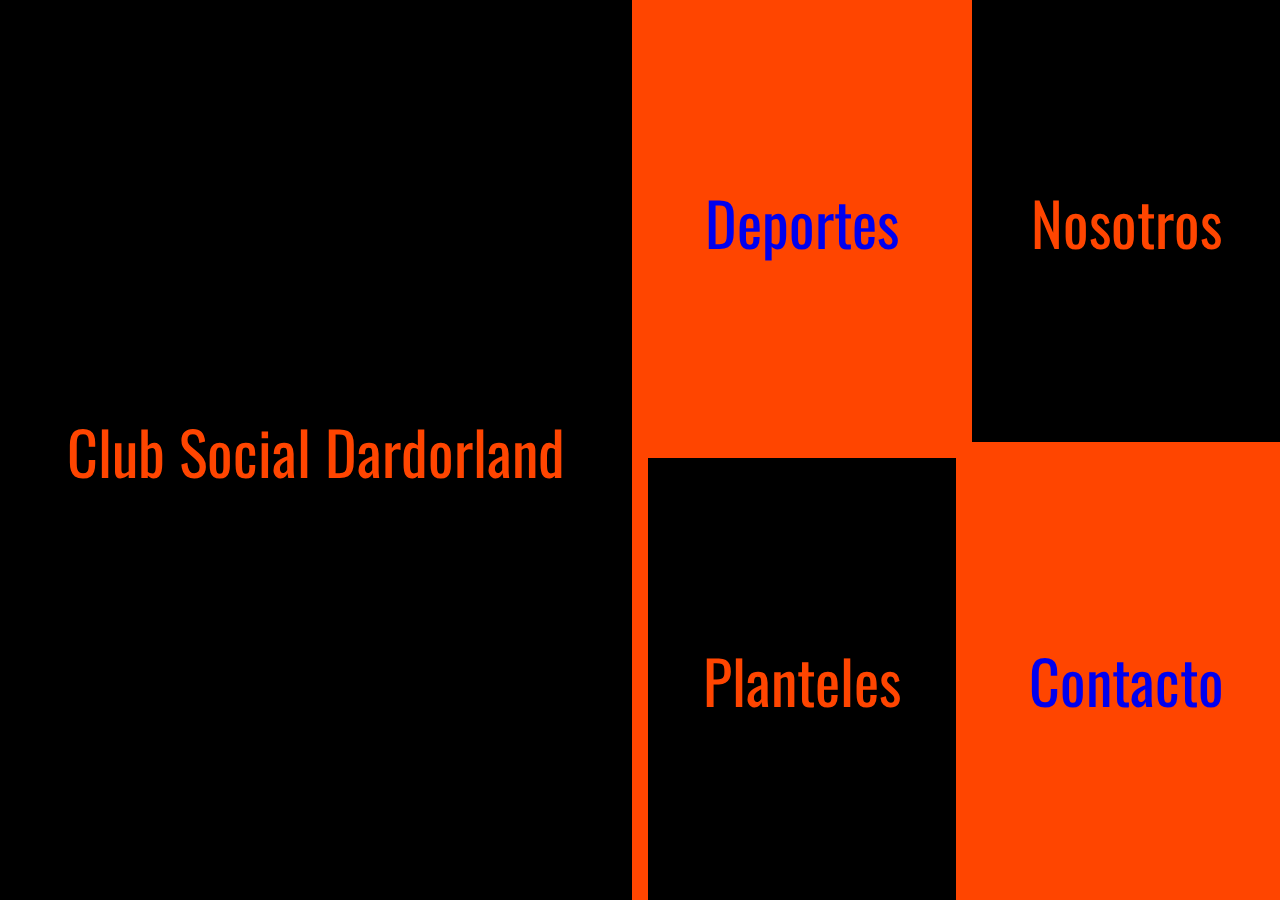
<file: index.html>
<!DOCTYPE html>
<html lang="en">
    <head>
        <meta charset="UTF-8">
        <meta http-equiv="X-UA-Compatible" content="IE=edge">
        <meta name="viewport" content="width=device-width, initial-scale=1.0">
        <title>Club Social Dardorland - Inicio</title>
        <meta name="description" content="Bienvenidos a la página del equipo más laureado del Barrio Palermo">
        <meta name="keywords" content="Futbol, Uruguay, Montevideo, Basquetball, Amateur, Palermo, Dardorland">
        <link rel="stylesheet" href="./pages/styles/estilo.css">
        <link href="https://fonts.googleapis.com/css2?family=Alkatra&family=Edu+NSW+ACT+Foundation&family=Montserrat+Alternates:wght@200&family=Oswald:wght@700&display=swap" rel="stylesheet">
        <link rel="shortcut icon" href="/assets/img/Favicon.jpg" type="image/x-icon"> 
    </head>
<body>
<main>
    <div class="inicio">
    <a href="./index.html" class="logo slit-in-vertical">Club Social Dardorland</a>
    <a href="./pages/deportes.html" class="deportes slit-in-vertical">Deportes</a>
    <a href="./pages/nosotros.html" class="nosotros slit-in-vertical">Nosotros</a>
    <a href="./pages/planteles.html" class="planteles slit-in-vertical">Planteles</a>
    <a href="./pages/contacto.html" class="contacto slit-in-vertical">Contacto</a>
    </div>
</main>
</body>

<style>
    .slit-in-vertical{animation:slit-in-vertical .76s ease-out both}
    /* ----------------------------------------------
     * Generated by Animista on 2023-8-30 20:6:49
     * Licensed under FreeBSD License.
     * See http://animista.net/license for more info. 
     * w: http://animista.net, t: @cssanimista
     * ---------------------------------------------- */
    
     @keyframes slit-in-vertical{0%{transform:translateZ(-800px) rotateY(90deg);opacity:0}54%{transform:translateZ(-160px) rotateY(87deg);opacity:1}100%{transform:translateZ(0) rotateY(0)}}
</style>
</html>
</file>
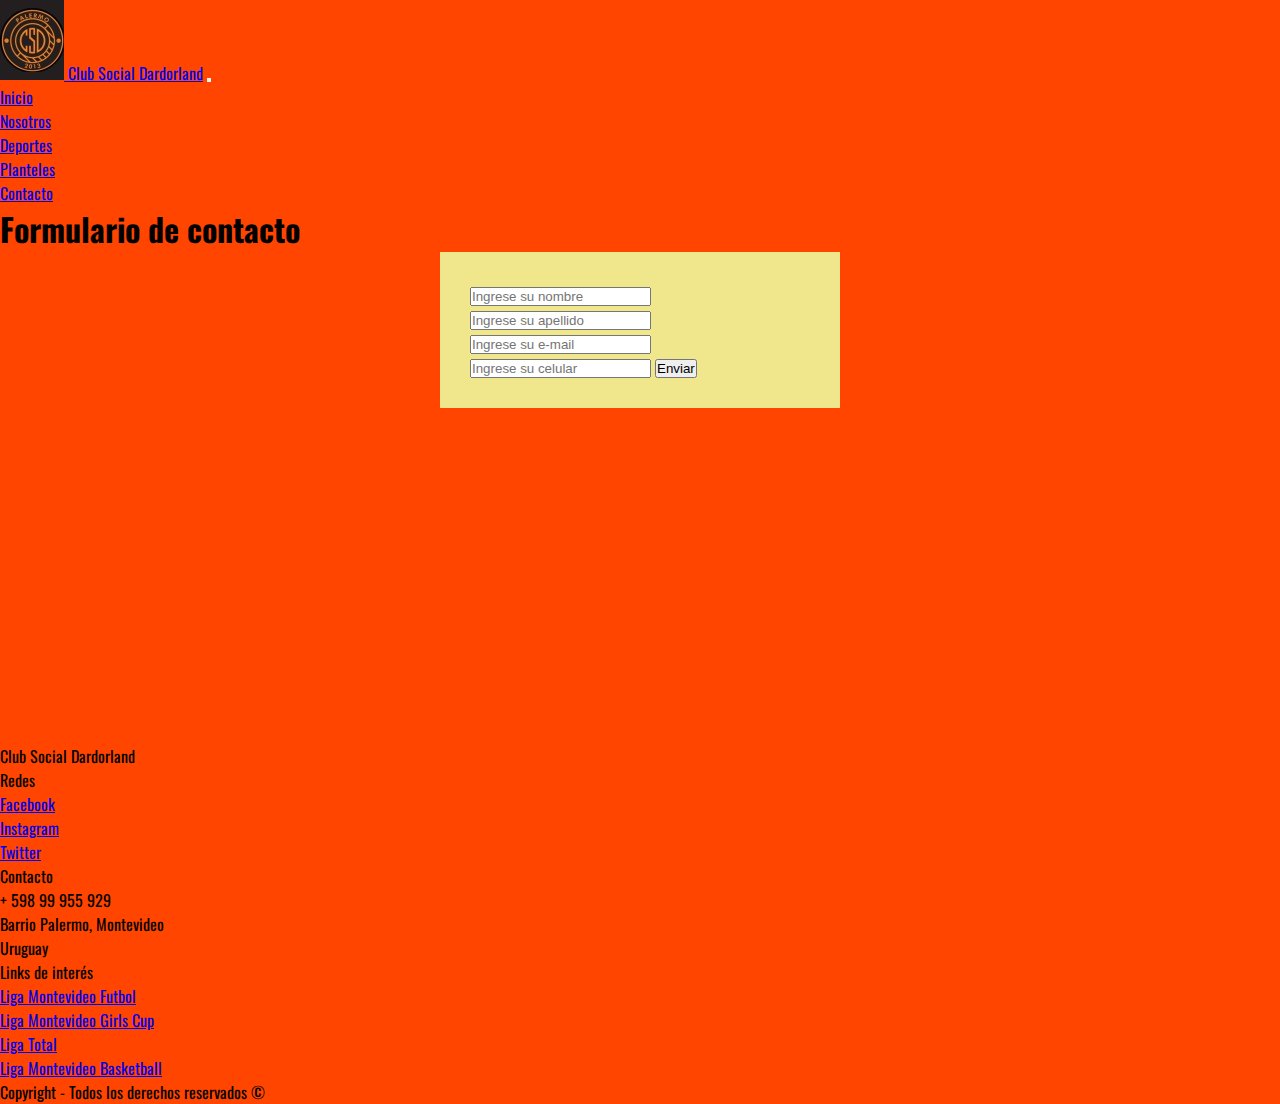
<file: pages/contacto.html>
<!DOCTYPE html>
<html lang="en">

<head>
    <meta charset="UTF-8">
    <meta http-equiv="X-UA-Compatible" content="IE=edge">
    <meta name="viewport" content="width=device-width, initial-scale=1.0">
    <title>Club Social Dardorland- Contacto</title>
    <meta name="description" content="Conocé un poco de nosotros, unite al Dardorland">
    <meta name="keywords" content="Futbol, Uruguay, Montevideo, Basquetball, Amateur, Palermo, Dardorland">
    <link href="https://cdn.jsdelivr.net/npm/bootstrap@5.3.1/dist/css/bootstrap.min.css" rel="stylesheet" integrity="sha384-4bw+/aepP/YC94hEpVNVgiZdgIC5+VKNBQNGCHeKRQN+PtmoHDEXuppvnDJzQIu9" crossorigin="anonymous">       
    <link rel="stylesheet" href="./styles/estilo.css">
    <link href="https://fonts.googleapis.com/css2?family=Alkatra&family=Edu+NSW+ACT+Foundation&family=Montserrat+Alternates:wght@200&family=Oswald:wght@700&display=swap" rel="stylesheet">
    <link href="https://unpkg.com/aos@2.3.1/dist/aos.css" rel="stylesheet">
    <link rel="shortcut icon" href="/assets/img/Favicon.jpg" type="image/x-icon">
</head>


<body>
<header>
  <nav class="navbar navbar-expand-lg bg-dark border-bottom border-body" data-bs-theme="dark">
    <a class="navbar-brand puff-in-center" href="../index.html">
      <img  src="../assets/img/DardoNav.jpg" alt="Dardorland"> Club Social Dardorland</a>
      <button class="navbar-toggler" type="button" data-bs-toggle="collapse" data-bs-target="#navbarNav" aria-controls="navbarNav" aria-expanded="false" aria-label="Toggle navigation">
        <span class="navbar-toggler-icon"></span>
      </button>
      <div class="collapse navbar-collapse" id="navbarNav">
        <ul class="navbar-nav">
          <li class="nav-item tracking-in-expand ">
            <a class="nav-link"  href="../index.html">Inicio</a>
          </li>
          <li class="nav-item tracking-in-expand">
            <a class="nav-link" href="./nosotros.html">Nosotros</a>
          </li>
          <li class="nav-item tracking-in-expand">
            <a class="nav-link" href="./deportes.html">Deportes</a>
          </li>
          <li class="nav-item tracking-in-expand">
            <a class="nav-link" href="./planteles.html">Planteles</a>
          </li>
          <li class="nav-item tracking-in-expand">
            <a class="nav-link active" aria-current="page" href="./contacto.html">Contacto</a>
          </li>
        
        </ul>
      </div>
    </div>
  </nav>
</div>
</header>
<main>
        <h1 class="formulario">Formulario de contacto</h1>
    <main>
    <section class="formularioRegistro">
    <input type="text" name="nombres" id="nombres" placeholder="Ingrese su nombre">
    <input type="text" name="apellidos" id="apellidos" placeholder="Ingrese su apellido">
    <input type="text" name="correo" id="correo" placeholder="Ingrese su e-mail">
    <input type="text" name="telefono de contacto" id="telefono de contacto" placeholder="Ingrese su celular">

    <input type="submit" value="Enviar">
     </section> 

    <br><br><br><br><br><br><br><br><br><br><br><br><br><br>
</main>

<footer>
      <div class="container-fluid">
        <div class="row p-5 bg-dark text-warning">
          <div class="col-xs-3 col-md-3 col-lg-3">
            <p class="h2">Club Social Dardorland</p>
          </div>
          <div class="col-xs-3 col-md-3 col-lg-3">
            <p class="h5 mb-3">Redes</p>
            <div class="mb-3">
            <a class= "text-white text-decoration-none" href="https://m.facebook.com/people/Club-Social-Dardorland-Palermo/100063506116100/"> Facebook </a>
          </div>
          <div class="mb-3">
            <a class= "text-white text-decoration-none" href="https://www.instagram.com/dardorland/?hl=es"> Instagram </a>
          </div>
          <div class="mb-3">
            <a class= "text-white text-decoration-none" href="https://twitter.com/Dardorland"> Twitter </a>
          </div>
        </div>
        

          <div class="col-xs-3 col-md-3 col-lg-3">
            <p class="h5 mb-3">Contacto</p>
            <p class= "text-white text-decoration-none" >+ 598 99 955 929</p>
          <div class="mb-3">
            <p class= "text-white text-decoration-none" > Barrio Palermo, Montevideo </p>
          </div>
          <div class="mb-3">
            <p class= "text-white text-decoration-none" href="#"> Uruguay </a>
          </div>
          </div>

          <div class="col-xs-3 col-md-3 col-lg-3">
            <p class="h5 mb-3">Links de interés</p>
            <div class="mb-3">
            <a class= "text-white text-decoration-none" href="https://www.ligamvd.com/select_liga/"> Liga Montevideo Futbol </a>
          </div>
          <div class="mb-3">
            <a class= "text-white text-decoration-none" href="https://www.instagram.com/montevideo_girls_cup/?hl=es"> Liga Montevideo Girls Cup </a>
          </div>
          <div class="mb-3">
            <a class= "text-white text-decoration-none" href="https://ligatotal.com.uy/"> Liga Total </a>
          </div>
            <div class="mb-3">
              <a class= "text-white text-decoration-none" href="https://www.lbm.com.uy/"> Liga Montevideo Basketball </a>
            </div>
    
          </div>           
    
      </div>
      
      <div class="col-xs-12">
      
        <p class="text-dark text-center"> Copyright - Todos los derechos reservados © </p> 
      </div>
    </footer>


    <script src="https://cdn.jsdelivr.net/npm/bootstrap@5.3.1/dist/js/bootstrap.bundle.min.js" integrity="sha384-HwwvtgBNo3bZJJLYd8oVXjrBZt8cqVSpeBNS5n7C8IVInixGAoxmnlMuBnhbgrkm" crossorigin="anonymous"></script> 
    
    <style>
  .puff-in-center{animation:puff-in-center .7s cubic-bezier(.47,0.000,.745,.715) both}
  .tracking-in-expand{animation:tracking-in-expand .7s cubic-bezier(.215,.61,.355,1.000) both}
    
/* ----------------------------------------------
 * Generated by Animista on 2023-8-30 19:55:11
 * Licensed under FreeBSD License.
 * See http://animista.net/license for more info. 
 * w: http://animista.net, t: @cssanimista
 * ---------------------------------------------- */

 @keyframes puff-in-center{0%{transform:scale(2);filter:blur(4px);opacity:0}100%{transform:scale(1);filter:blur(0);opacity:1}}

 /* ----------------------------------------------
 * Generated by Animista on 2023-8-30 19:56:5
 * Licensed under FreeBSD License.
 * See http://animista.net/license for more info. 
 * w: http://animista.net, t: @cssanimista
 * ---------------------------------------------- */

@keyframes tracking-in-expand{0%{letter-spacing:-.5em;opacity:0}40%{opacity:.6}100%{opacity:1}}
</style>

</body>
</html>
</file>
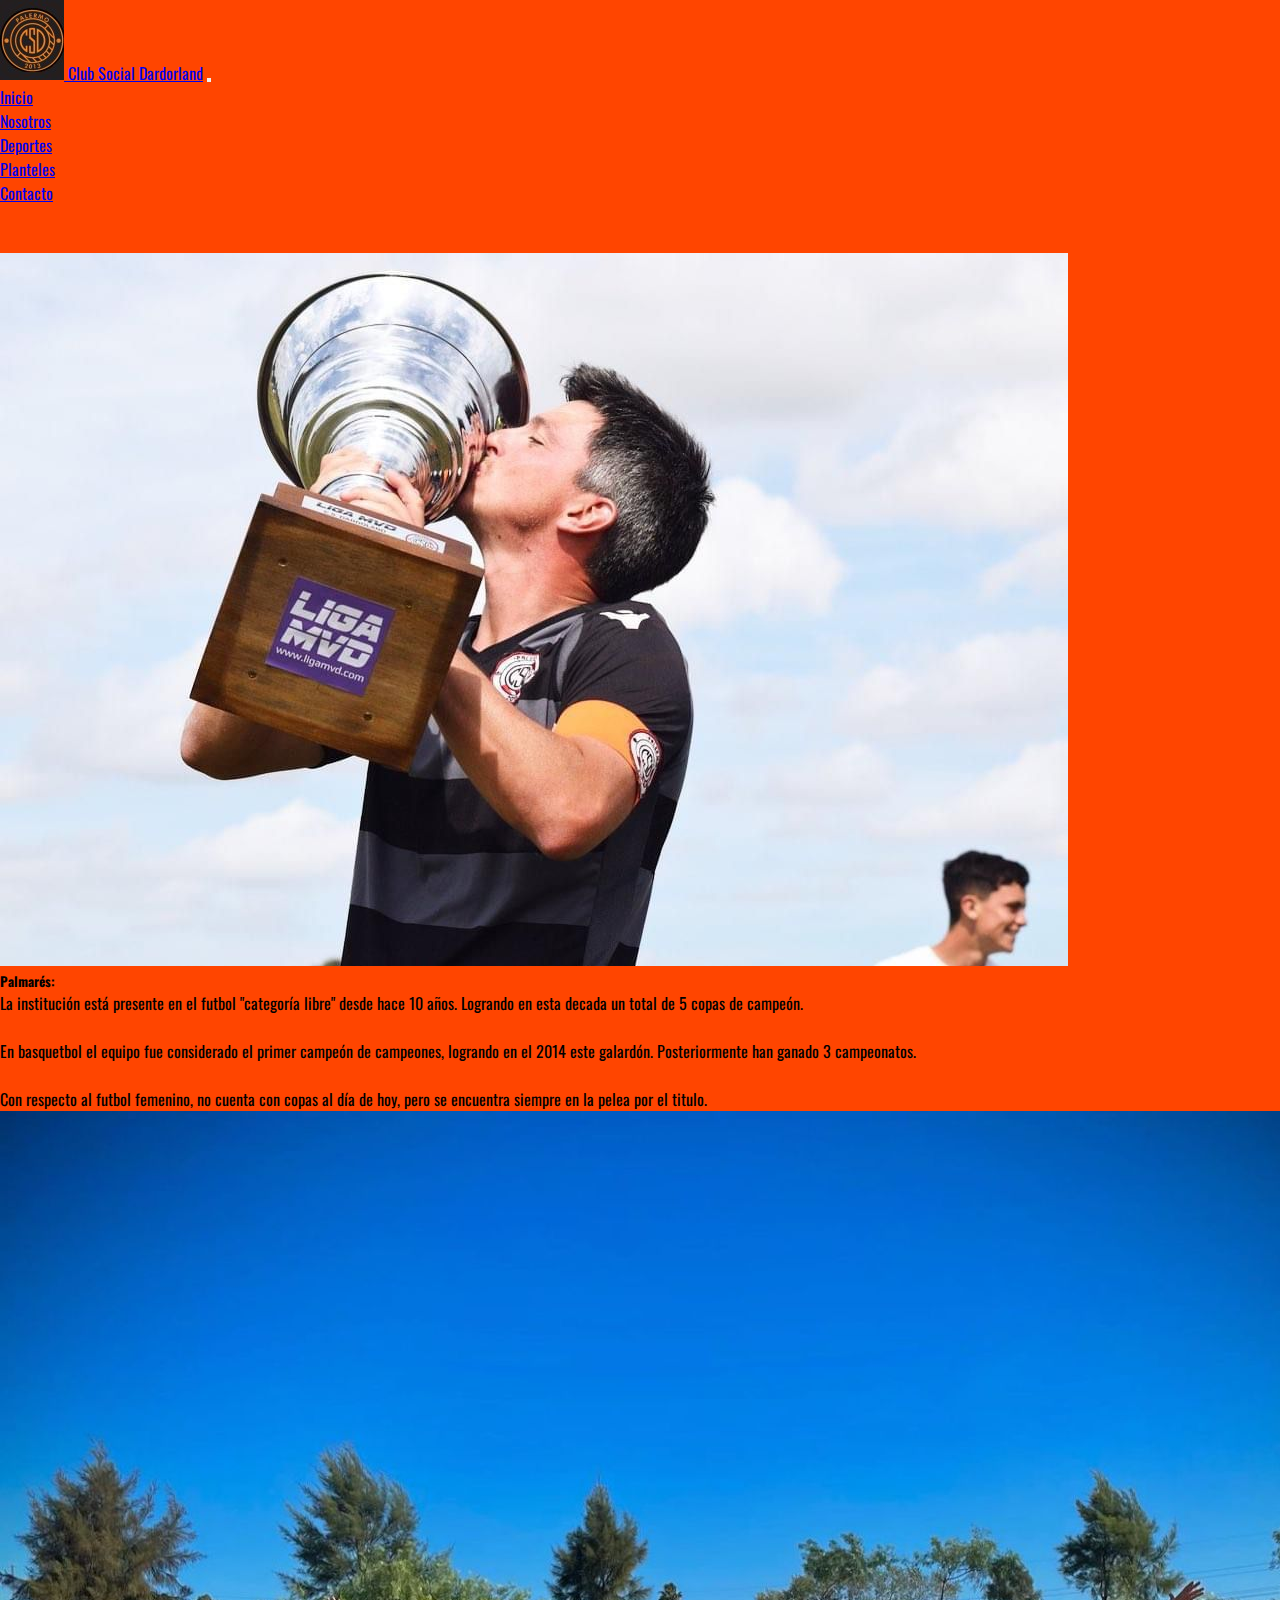
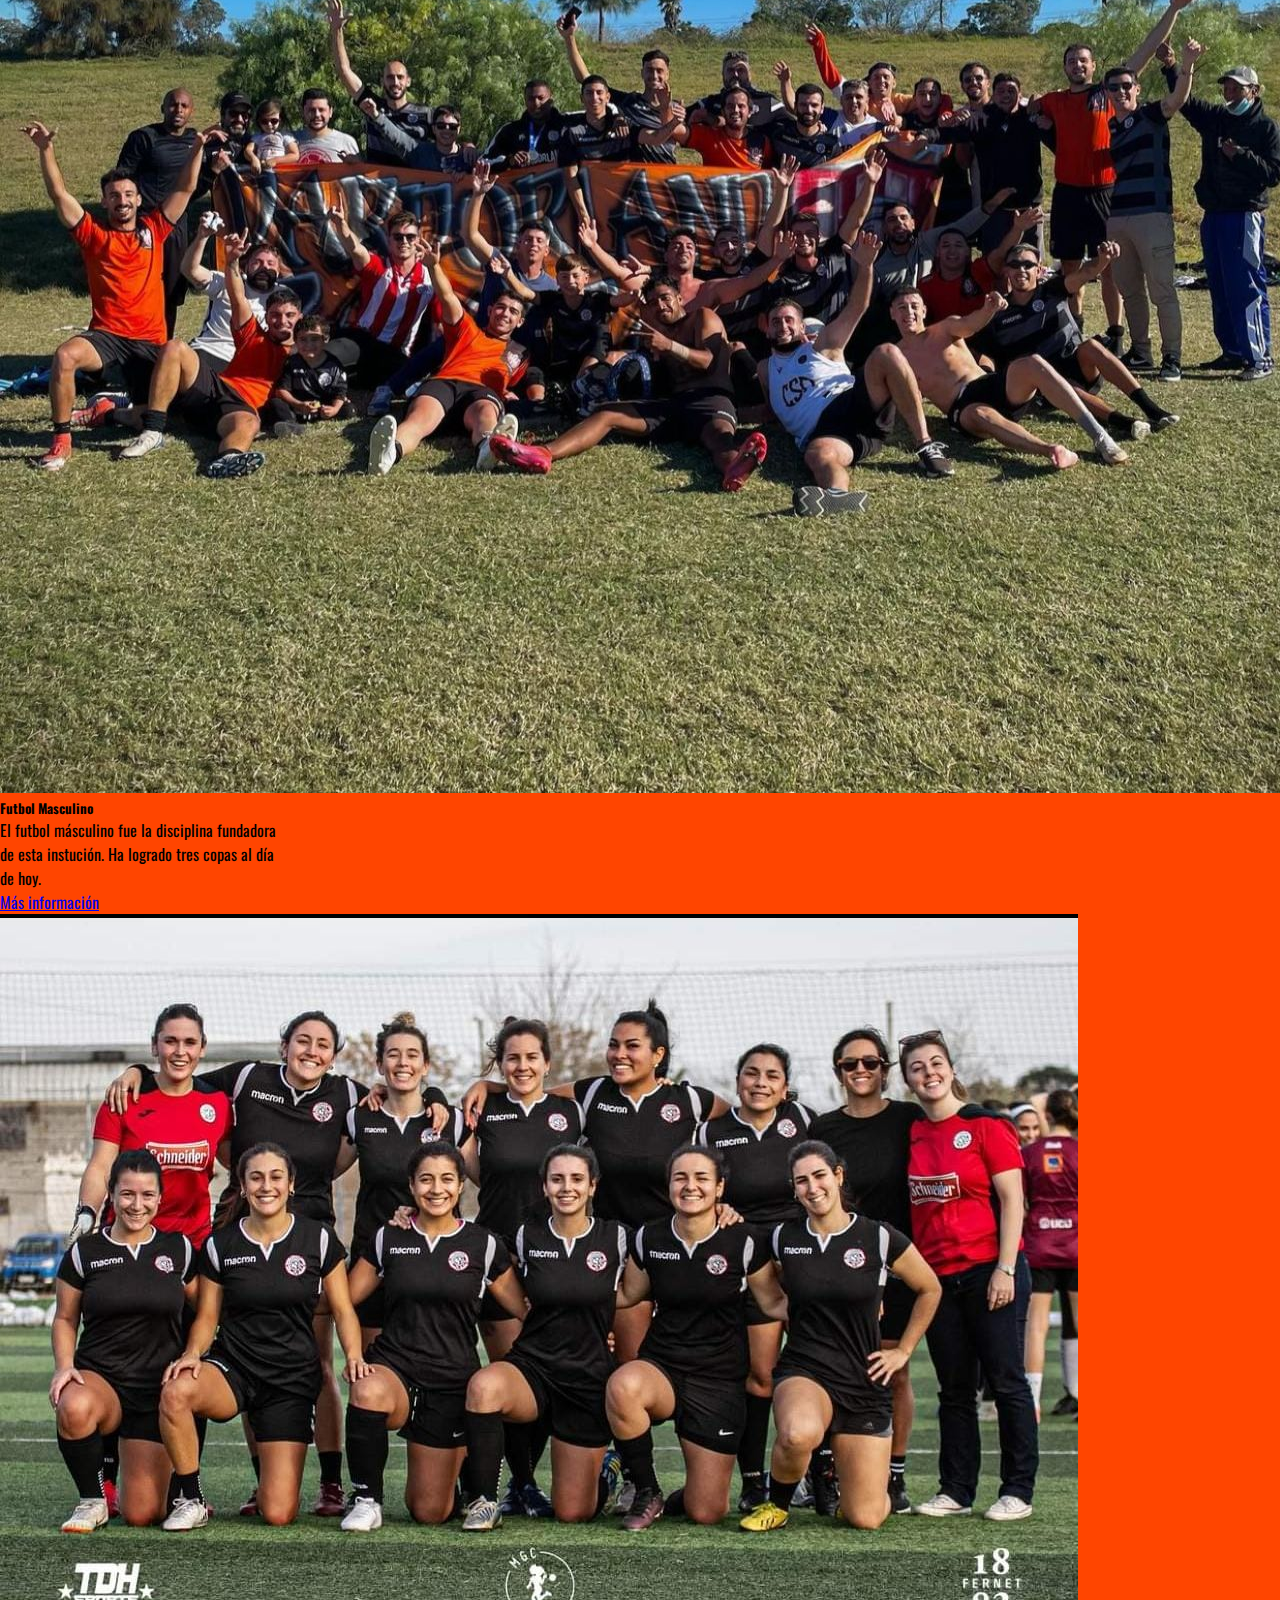
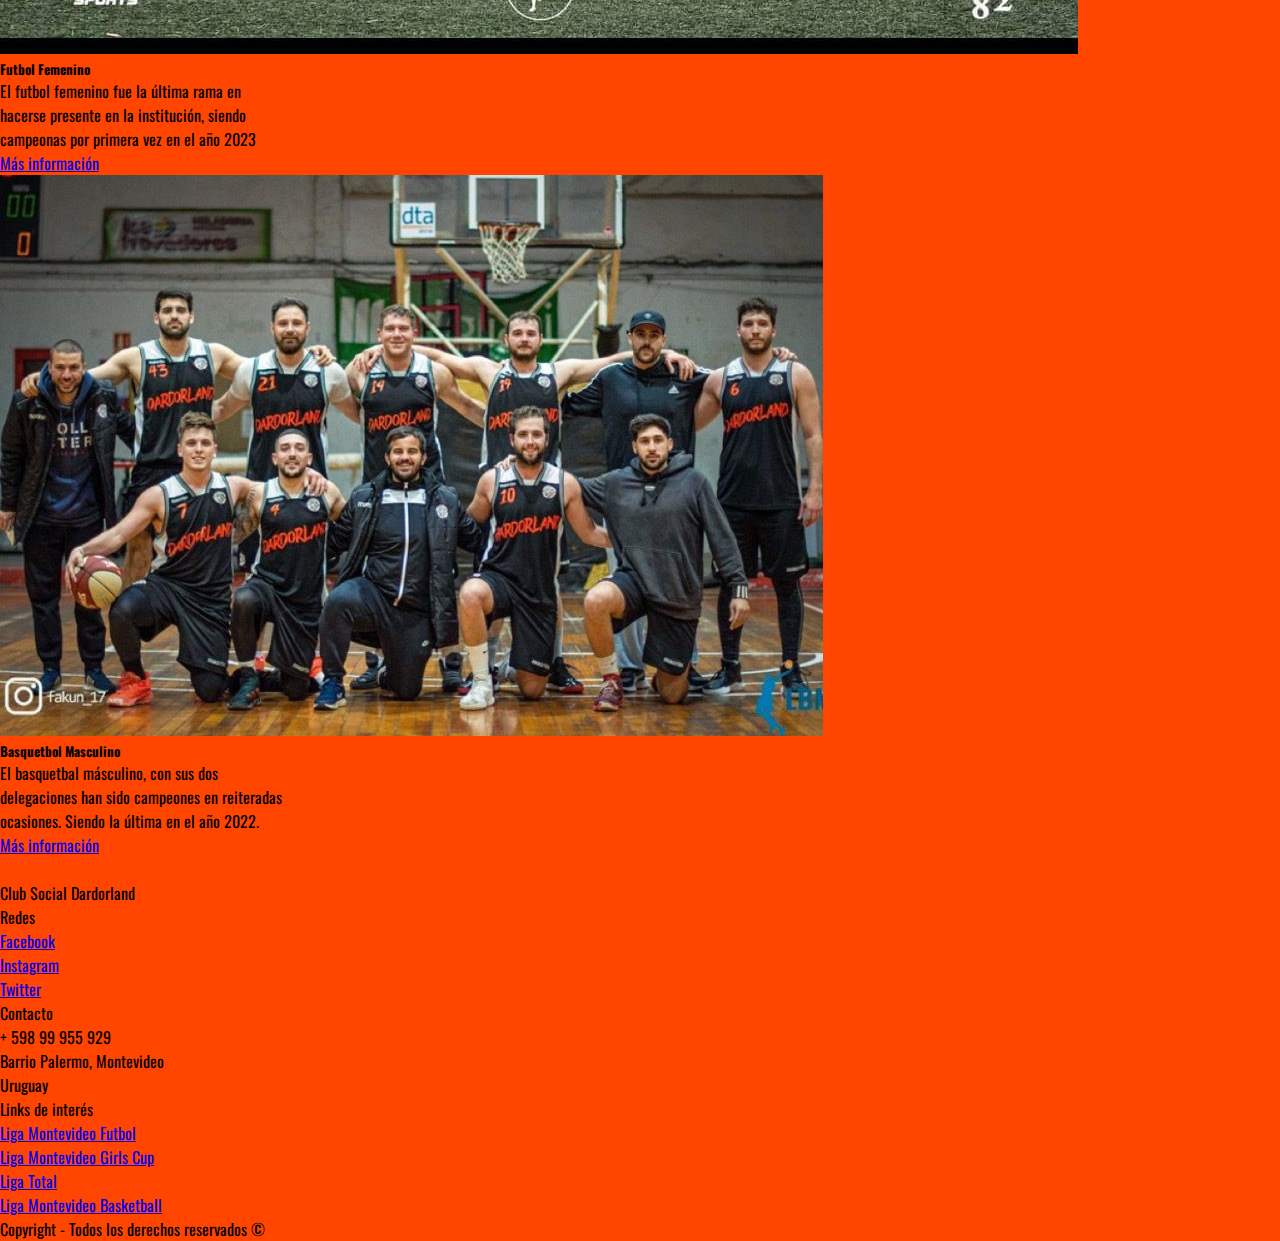
<file: pages/deportes.html>
<!DOCTYPE html>
<html lang="en">

<head>
  <meta charset="UTF-8">
  <meta http-equiv="X-UA-Compatible" content="IE=edge">
  <meta name="viewport" content="width=device-width, initial-scale=1.0">
  <title>Club Social Dardorland - Deportes</title>
  <meta name="description" content="Estamos presentes en Futbol y Basquetball, tanto femenino como másculino">
  <meta name="keywords" content="Futbol, Uruguay, Montevideo, Basquetball, Amateur, Palermo, Dardorland">
  <link href="https://cdn.jsdelivr.net/npm/bootstrap@5.3.1/dist/css/bootstrap.min.css" rel="stylesheet"
    integrity="sha384-4bw+/aepP/YC94hEpVNVgiZdgIC5+VKNBQNGCHeKRQN+PtmoHDEXuppvnDJzQIu9" crossorigin="anonymous">
  <link rel="stylesheet" href="./styles/estilo.css">
  <link
    href="https://fonts.googleapis.com/css2?family=Alkatra&family=Edu+NSW+ACT+Foundation&family=Montserrat+Alternates:wght@200&family=Oswald:wght@700&display=swap"
    rel="stylesheet">
  <link rel="shortcut icon" href="/assets/img/Favicon.jpg" type="image/x-icon">
  <link href="https://unpkg.com/aos@2.3.1/dist/aos.css" rel="stylesheet">
</head>

<body>
  <header>
    <nav class="navbar navbar-expand-lg bg-dark border-bottom border-body" data-bs-theme="dark">
      <a class="navbar-brand puff-in-center" href="../index.html">
        <img src="../assets/img/DardoNav.jpg" alt="Dardorland"> Club Social Dardorland</a>
      <button class="navbar-toggler" type="button" data-bs-toggle="collapse" data-bs-target="#navbarNav"
        aria-controls="navbarNav" aria-expanded="false" aria-label="Toggle navigation">
        <span class="navbar-toggler-icon"></span>
      </button>
      <div class="collapse navbar-collapse" id="navbarNav">
        <ul class="navbar-nav">
          <li class="nav-item tracking-in-expand ">
            <a class="nav-link" href="../index.html">Inicio</a>
          </li>
          <li class="nav-item tracking-in-expand">
            <a class="nav-link" href="./nosotros.html">Nosotros</a>
          </li>
          <li class="nav-item tracking-in-expand">
            <a class="nav-link active" aria-current="page" href="./deportes.html">Deportes</a>
          </li>
          <li class="nav-item tracking-in-expand">
            <a class="nav-link" href="./planteles.html">Planteles</a>
          </li>
          <li class="nav-item tracking-in-expand">
            <a class="nav-link" href="./contacto.html">Contacto</a>
          </li>

        </ul>
      </div>
      </div>
    </nav>
  </header>


  <main>
    <br><br>
    <div class="card bg-dark text-white">
      <div class="row g-0">
        <div class="col-5 col-sm-4">
          <img src="../assets/img/deportesdardo.jpeg" class="img-fluid w-100" alt="card-horizontal-image">
        </div>
        <div class="col-7 col-sm-8">
          <div class="card-body"> 
            <h5 class="card-title text-center">Palmarés:</h5>
            <p class="card-text text-center">
              La institución está presente en el futbol "categoría libre" desde hace 10 años. Logrando en esta decada un
              total de 5 copas de campeón.
              <br> <br>
              En basquetbol el equipo fue considerado el primer campeón de campeones, logrando en el 2014 este galardón.
              Posteriormente han ganado 3 campeonatos.
              <br><br>
              Con respecto al futbol femenino, no cuenta con copas al día de hoy, pero se encuentra siempre en la pelea
              por el titulo.
            </p>

          </div>
        </div>
      </div>
    </div>

    <section class="container">
      <div class="row mt-4">
        <div class="col-md-4">
          <div class="card scale-in-ver-center" style="width: 18rem;">
            <img src="../assets/img/dardolibre.jpeg" class="card-img-center " alt="...">
            <div class="card-body">
              <h5 class="card-title">Futbol Masculino</h5>
              <p class="card-text">El futbol másculino fue la disciplina fundadora de esta instución. Ha logrado tres
                copas al día de hoy. </p>
              <a href="../planteles.html" class="btn btn-dark">Más información</a>
            </div>
          </div>
        </div>

        <div class="col-md-4">
          <div class="card scale-in-ver-center" style="width: 18rem;">
            <img src="../assets/img/DardoFem.jpeg" class="card-img-top" alt="...">
            <div class="card-body">
              <h5 class="card-title">Futbol Femenino</h5>
              <p class="card-text">El futbol femenino fue la última rama en hacerse presente en la institución, siendo
                campeonas por primera vez en el año 2023</p>
              <a href="./planteles.html" class="btn btn-dark">Más información</a>
            </div>
          </div>
        </div>
        <div class="col-md-4">
          <div class="card scale-in-ver-center" style="width: 18rem;">
            <img src="../assets/img/dardo palermo.jpeg" class="card-img-top" alt="...">
            <div class="card-body">
              <h5 class="card-title">Basquetbol Masculino</h5>
              <p class="card-text"> El basquetbal másculino, con sus dos delegaciones han sido campeones en reiteradas
                ocasiones. Siendo la última en el año 2022. </p>
              <a href="./planteles.html" class="btn btn-dark">Más información</a>
            </div>
          </div>
        </div>
      </div>
    </section>
  </main>

  <br>
  <footer>
    <div class="container-fluid">
      <div class="row p-5 bg-dark text-warning">
        <div class="col-xs-3 col-md-3 col-lg-3">
          <p class="h2">Club Social Dardorland</p>
        </div>
        <div class="col-xs-3 col-md-3 col-lg-3">
          <p class="h5 mb-3">Redes</p>
          <div class="mb-3">
            <a class="text-white text-decoration-none"
              href="https://m.facebook.com/people/Club-Social-Dardorland-Palermo/100063506116100/"> Facebook </a>
          </div>
          <div class="mb-3">
            <a class="text-white text-decoration-none" href="https://www.instagram.com/dardorland/?hl=es"> Instagram
            </a>
          </div>
          <div class="mb-3">
            <a class="text-white text-decoration-none" href="https://twitter.com/Dardorland"> Twitter </a>
          </div>
        </div>

        <div class="col-xs-3 col-md-3 col-lg-3">
          <p class="h5 mb-3">Contacto</p>
          <p class="text-white text-decoration-none">+ 598 99 955 929</p>
          <div class="mb-3">
            <p class="text-white text-decoration-none"> Barrio Palermo, Montevideo </p>
          </div>
          <div class="mb-3">
            <p class="text-white text-decoration-none" href="#"> Uruguay </a>
          </div>
        </div>

        <div class="col-xs-3 col-md-3 col-lg-3">
          <p class="h5 mb-3">Links de interés</p>
          <div class="mb-3">
            <a class="text-white text-decoration-none" href="https://www.ligamvd.com/select_liga/"> Liga Montevideo
              Futbol </a>
          </div>
          <div class="mb-3">
            <a class="text-white text-decoration-none" href="https://www.instagram.com/montevideo_girls_cup/?hl=es">
              Liga Montevideo Girls Cup </a>
          </div>
          <div class="mb-3">
            <a class="text-white text-decoration-none" href="https://ligatotal.com.uy/"> Liga Total </a>
          </div>
          <div class="mb-3">
            <a class="text-white text-decoration-none" href="https://www.lbm.com.uy/"> Liga Montevideo Basketball </a>
          </div>

        </div>
      </div>
    </div>

    <div class="col-xs-12">

      <p class="text-dark text-center"> Copyright - Todos los derechos reservados © </p>
    </div>
  </footer>

  <script src="https://cdn.jsdelivr.net/npm/bootstrap@5.3.1/dist/js/bootstrap.bundle.min.js"
    integrity="sha384-HwwvtgBNo3bZJJLYd8oVXjrBZt8cqVSpeBNS5n7C8IVInixGAoxmnlMuBnhbgrkm"
    crossorigin="anonymous"></script>

  <style>
    .puff-in-center {
      animation: puff-in-center .7s cubic-bezier(.47, 0.000, .745, .715) both
    }

    .tracking-in-expand {
      animation: tracking-in-expand .7s cubic-bezier(.215, .61, .355, 1.000) both
    }

    .scale-in-ver-center {
      animation: scale-in-ver-center .5s cubic-bezier(.25, .46, .45, .94) both
    }

    /* ----------------------------------------------
     * Generated by Animista on 2023-8-30 19:55:11
     * Licensed under FreeBSD License.
     * See http://animista.net/license for more info. 
     * w: http://animista.net, t: @cssanimista
     * ---------------------------------------------- */

    @keyframes puff-in-center {
      0% {
        transform: scale(2);
        filter: blur(4px);
        opacity: 0
      }

      100% {
        transform: scale(1);
        filter: blur(0);
        opacity: 1
      }
    }

    /* ----------------------------------------------
     * Generated by Animista on 2023-8-30 19:56:5
     * Licensed under FreeBSD License.
     * See http://animista.net/license for more info. 
     * w: http://animista.net, t: @cssanimista
     * ---------------------------------------------- */

    @keyframes tracking-in-expand {
      0% {
        letter-spacing: -.5em;
        opacity: 0
      }

      40% {
        opacity: .6
      }

      100% {
        opacity: 1
      }
    }

    /* ----------------------------------------------
 * Generated by Animista on 2023-8-30 22:34:50
 * Licensed under FreeBSD License.
 * See http://animista.net/license for more info. 
 * w: http://animista.net, t: @cssanimista
 * ---------------------------------------------- */

    @keyframes scale-in-ver-center {
      0% {
        transform: scaleY(0);
        opacity: 1
      }

      100% {
        transform: scaleY(1);
        opacity: 1
      }
    }
  </style>


</body>

</html>
</file>
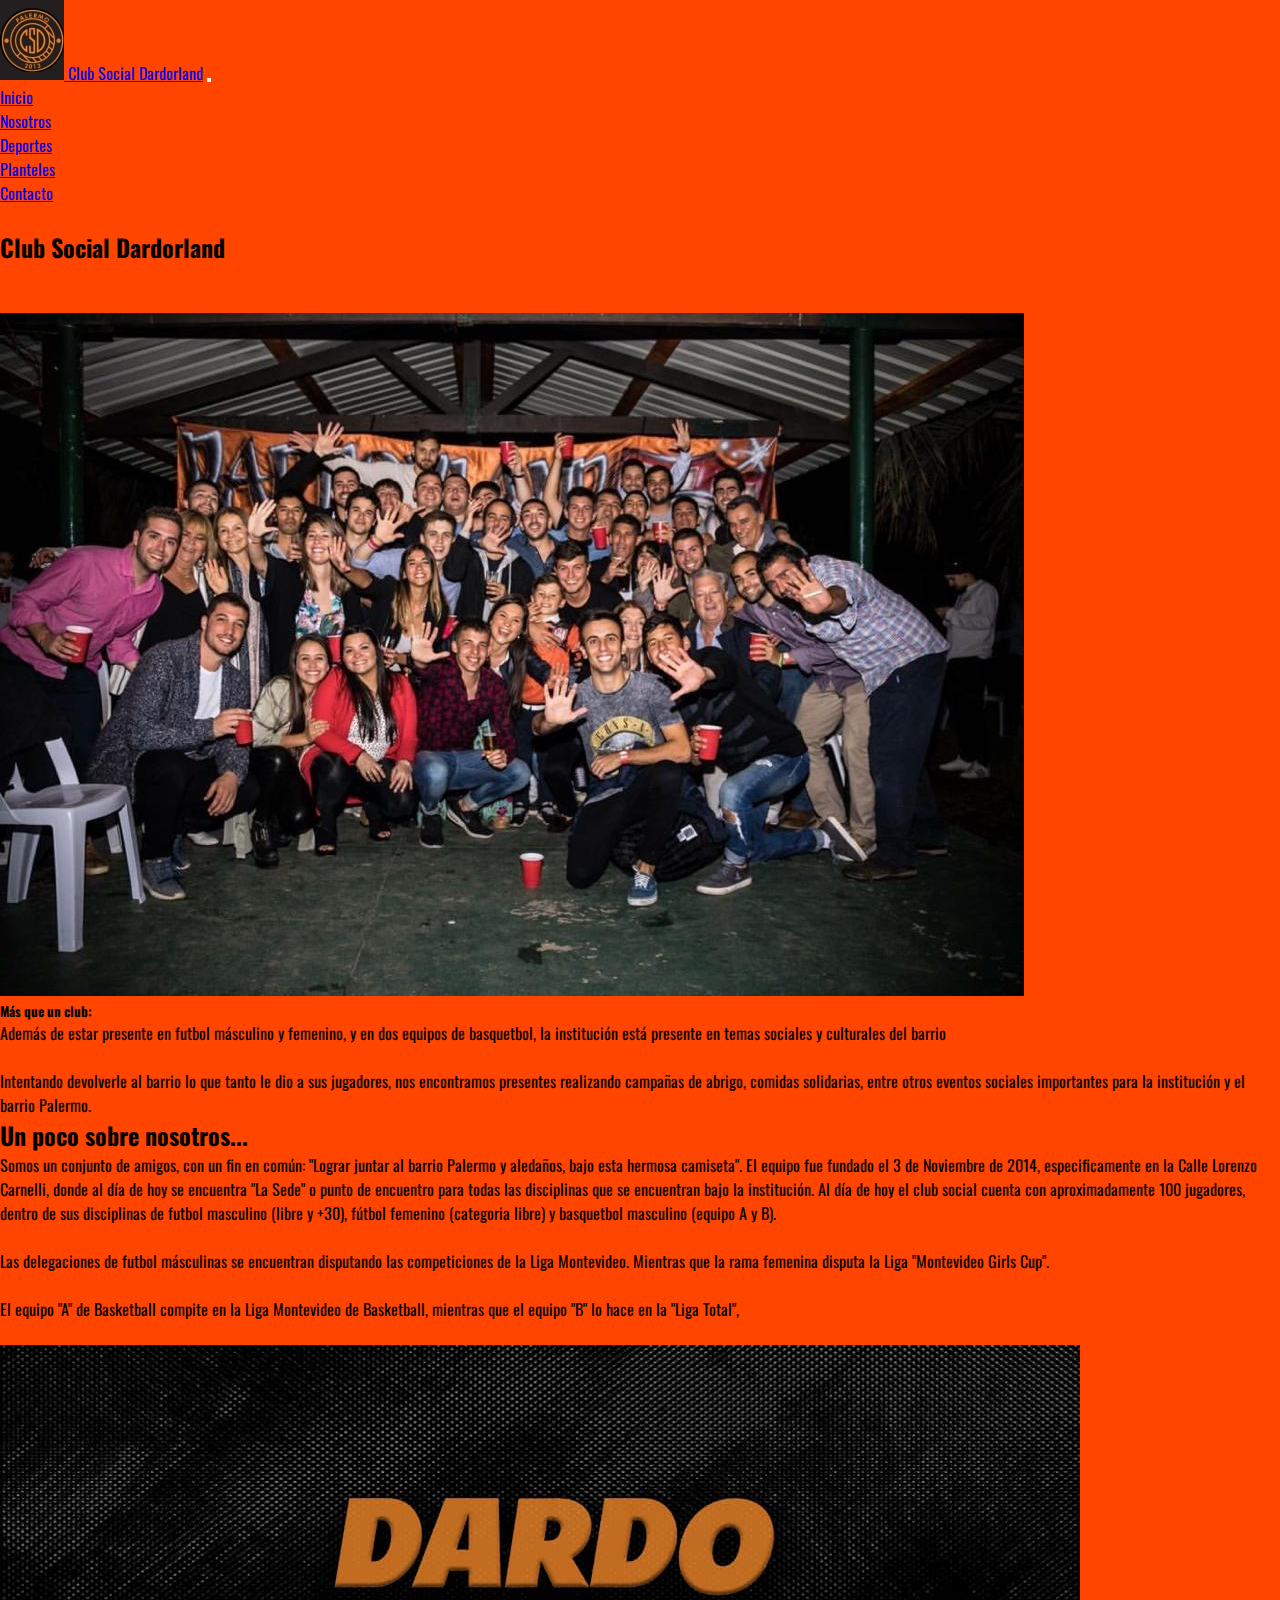
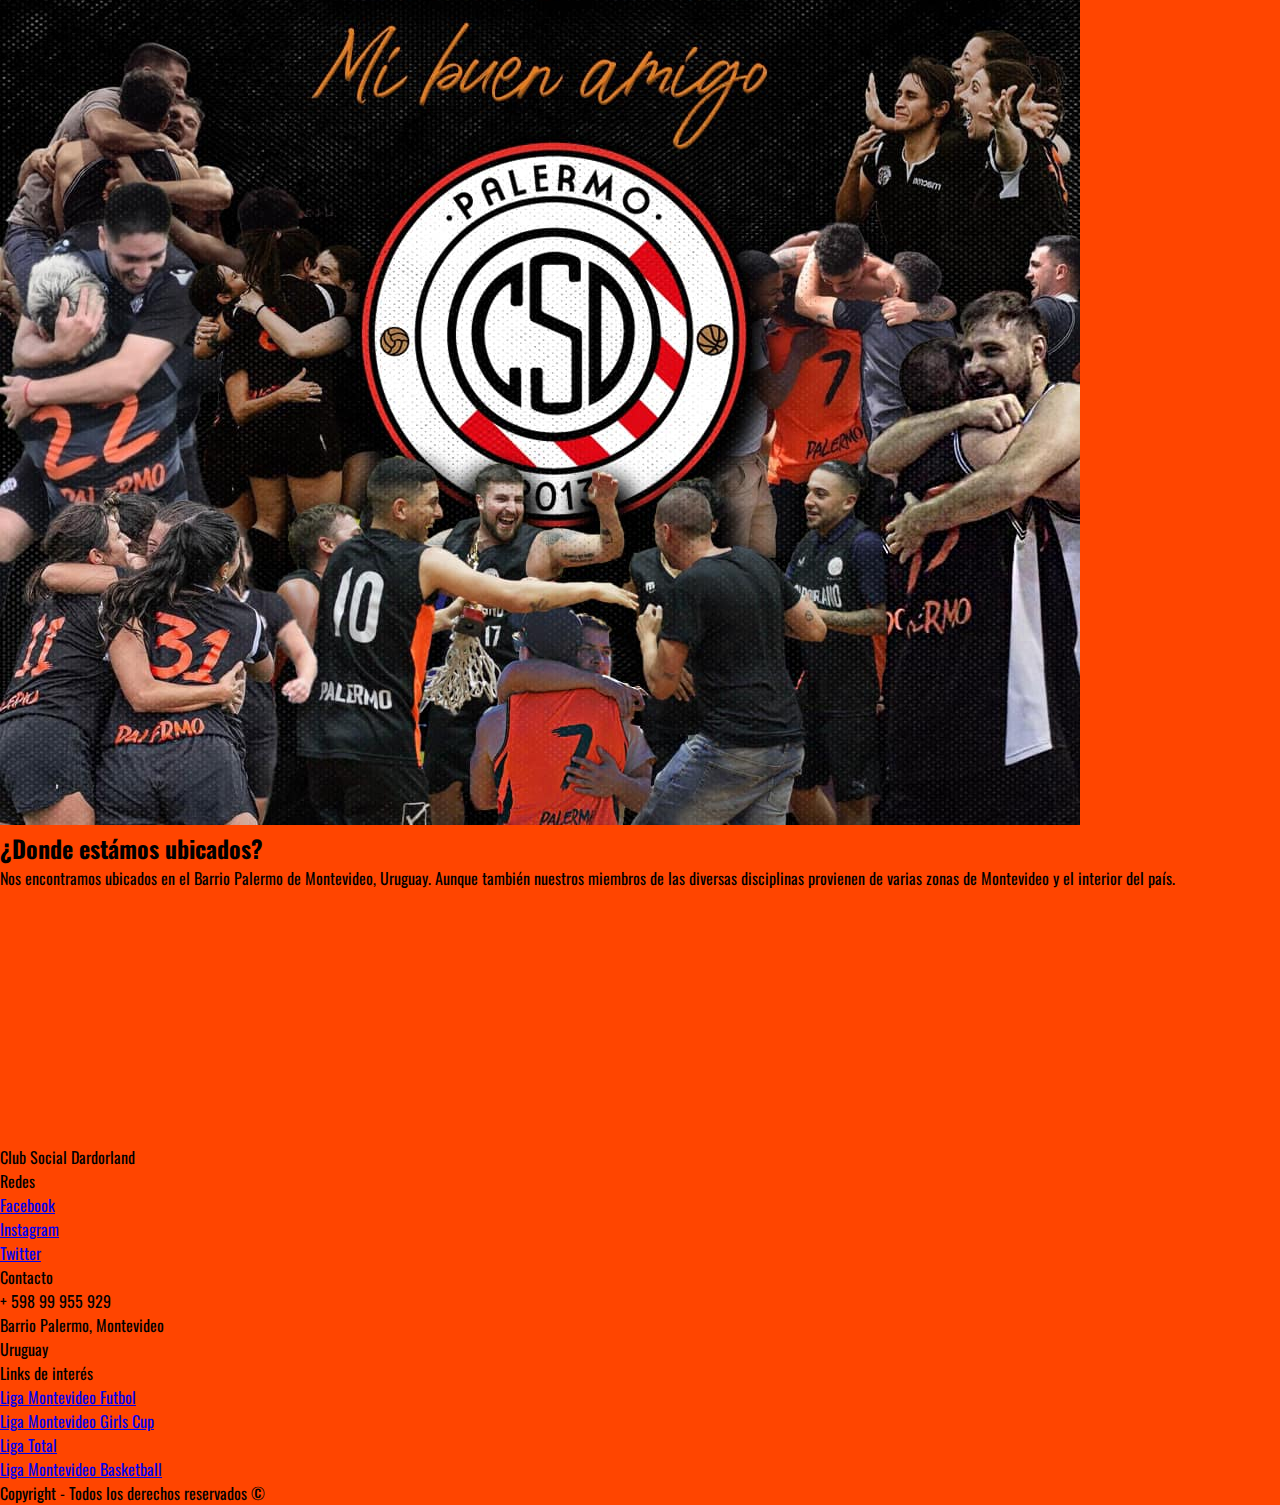
<file: pages/nosotros.html>
<!DOCTYPE html>
<html lang="en">

<head>
    <meta charset="UTF-8">
    <meta name="viewport" content="width=device-width, initial-scale=1.0">
    <title>Club Social Dardorland - Nosotros</title>
    <meta name="description" content="Conocé más sobre la historia de nuestro equipo">
    <meta name="keywords" content="Futbol, Uruguay, Montevideo, Basquetball, Amateur, Palermo, Dardorland">
    <link href="https://cdn.jsdelivr.net/npm/bootstrap@5.3.1/dist/css/bootstrap.min.css" rel="stylesheet"
        integrity="sha384-4bw+/aepP/YC94hEpVNVgiZdgIC5+VKNBQNGCHeKRQN+PtmoHDEXuppvnDJzQIu9" crossorigin="anonymous">
    <link rel="stylesheet" href="./styles/estilo.css">
    <link
        href="https://fonts.googleapis.com/css2?family=Alkatra&family=Edu+NSW+ACT+Foundation&family=Montserrat+Alternates:wght@200&family=Oswald:wght@700&display=swap"
        rel="stylesheet">
    <link rel="shortcut icon" href="../assets/img/Favicon.jpg" type="image/x-icon">
</head>

<body>

    <header>
      <nav class="navbar navbar-expand-lg bg-dark border-bottom border-body" data-bs-theme="dark">
        <a class="navbar-brand puff-in-center" href="../index.html">
          <img  src="../assets/img/DardoNav.jpg" alt="Dardorland"> Club Social Dardorland</a>
          <button class="navbar-toggler" type="button" data-bs-toggle="collapse" data-bs-target="#navbarNav" aria-controls="navbarNav" aria-expanded="false" aria-label="Toggle navigation">
            <span class="navbar-toggler-icon"></span>
          </button>
          <div class="collapse navbar-collapse" id="navbarNav">
            <ul class="navbar-nav">
              <li class="nav-item tracking-in-expand ">
                <a class="nav-link" href="../index.html">Inicio</a>
              </li>
              <li class="nav-item tracking-in-expand">
                <a class="nav-link active" aria-current="page" href="./nosotros.html">Nosotros</a>
              </li>
              <li class="nav-item tracking-in-expand">
                <a class="nav-link" href="./deportes.html">Deportes</a>
              </li>
              <li class="nav-item tracking-in-expand">
                <a class="nav-link" href="./planteles.html">Planteles</a>
              </li>
              <li class="nav-item tracking-in-expand">
                <a class="nav-link" href="./contacto.html">Contacto</a>
              </li>
            
            </ul>
          </div>
        </div>
      </nav>
    

    </header>

    <main>
      <br>
        <section class="todoDardo d-flex justify-content-center align-items-center ">
            <h2 class="text-warning bg-dark p-3 rounded-pill ">Club Social Dardorland</h2>

            <br><br>
            <div class="card bg-dark text-white">
              <div class="row g-0">
                <div class="col-5 col-sm-4">
                  <img src="../assets/img/nosotrosdardo.jpeg" class="img-fluid w-100" alt="card-horizontal-image">
                </div>
                <div class="col-7 col-sm-8">
                  <div class="card-body"> 
                    <h5 class="card-title text-center">Más que un club:</h5>
                    <p class="card-text text-center">
                    Además de estar presente en futbol másculino y femenino, y en dos equipos de basquetbol, la institución está presente en temas sociales y culturales del barrio 
                      <br> <br>
                    Intentando devolverle al barrio lo que tanto le dio a sus jugadores, nos encontramos presentes realizando campañas de abrigo, comidas solidarias, entre otros eventos sociales importantes para la institución y el barrio Palermo. 
                    </p>
                  </div>
                </div>
              </div>
            </div>
        </section>
        <section class="container">
            <div class="row mt-5">
                <div class="col-md-8">
                    <h2>Un poco sobre nosotros...</h2>
                    <p>Somos un conjunto de amigos, con un fin en común: "Lograr juntar al barrio Palermo y aledaños,
                        bajo esta hermosa camiseta". El equipo fue fundado el 3 de Noviembre de 2014, especificamente en
                        la Calle Lorenzo Carnelli, donde al día de hoy se encuentra "La Sede" o punto de encuentro para
                        todas las disciplinas que se encuentran bajo la institución. Al día de hoy el club social cuenta
                        con aproximadamente 100 jugadores, dentro de sus disciplinas de futbol masculino (libre y +30),
                        fútbol femenino (categoria libre) y basquetbol masculino (equipo A y B).</p>
                    <br>
                    <p>Las delegaciones de futbol másculinas se encuentran disputando las competiciones de la Liga
                        Montevideo. Mientras que la rama femenina disputa la Liga "Montevideo Girls Cup".
                    </p>
                    <br>
                    <p>El equipo "A" de Basketball compite en la Liga Montevideo de Basketball, mientras que el equipo
                        "B" lo hace en la "Liga Total",

                    </p>
                    <br>

                </div>


                <div class="col-md-4">

                    <img class="mw-100" src="../assets/img/logo dardo.jpeg" alt="Logo">
                </div>
                <section class="container">
                    <div class="row mt-5">
                        <div class="col-md-8">
                            <h2>¿Donde estámos ubicados?</h2>
                            <p> Nos encontramos ubicados en el Barrio Palermo de Montevideo, Uruguay. Aunque también
                                nuestros
                                miembros de las diversas disciplinas provienen de varias zonas de Montevideo y el
                                interior del país.
                            </p>
                        </div>


                        <div class="col-md-4">
                            <iframe
                                src="https://www.google.com/maps/embed?pb=!1m18!1m12!1m3!1d6543.57979338648!2d-56.18389527453109!3d-34.911721771523354!2m3!1f0!2f0!3f0!3m2!1i1024!2i768!4f13.1!3m3!1m2!1s0x959f81b7db8c0371%3A0xe22fe40f04c80b07!2sPalermo%2C%2011200%20Montevideo%2C%20Departamento%20de%20Montevideo!5e0!3m2!1ses-419!2suy!4v1679865599564!5m2!1ses-419!2suy"
                                width="400" height="250" style="border: 10px;" allowfullscreen="" loading="lazy"
                                referrerpolicy="no-referrer-when-downgrade"></iframe>
                        </div>


    </main>

    <footer>
        <div class="container-fluid">
  
          <div class="row p-5 bg-dark text-warning">
            <div class="col-xs-3 col-md-3 col-lg-3">
              <p class="h2">Club Social Dardorland</p>
            </div>
            <div class="col-xs-3 col-md-3 col-lg-3">
              <p class="h5 mb-3">Redes</p>
              <div class="mb-3">
              <a class= "text-white text-decoration-none" href="https://m.facebook.com/people/Club-Social-Dardorland-Palermo/100063506116100/"> Facebook </a>
            </div>
            <div class="mb-3">
              <a class= "text-white text-decoration-none" href="https://www.instagram.com/dardorland/?hl=es"> Instagram </a>
            </div>
            <div class="mb-3">
              <a class= "text-white text-decoration-none" href="https://twitter.com/Dardorland"> Twitter </a>
            </div>
            </div>
  
            <div class="col-xs-3 col-md-3 col-lg-3">
              <p class="h5 mb-3">Contacto</p>
              <p class= "text-white text-decoration-none" >+ 598 99 955 929</p>
            <div class="mb-3">
              <p class= "text-white text-decoration-none" > Barrio Palermo, Montevideo </p>
            </div>
            <div class="mb-3">
              <p class= "text-white text-decoration-none" href="#"> Uruguay </a>
            </div>
            </div>
  
            <div class="col-xs-3 col-md-3 col-lg-3">
              <p class="h5 mb-3">Links de interés</p>
              <div class="mb-3">
              <a class= "text-white text-decoration-none" href="https://www.ligamvd.com/select_liga/"> Liga Montevideo Futbol </a>
            </div>
            <div class="mb-3">
              <a class= "text-white text-decoration-none" href="https://www.instagram.com/montevideo_girls_cup/?hl=es"> Liga Montevideo Girls Cup </a>
            </div>
            <div class="mb-3">
              <a class= "text-white text-decoration-none" href="https://ligatotal.com.uy/"> Liga Total </a>
            </div>
              <div class="mb-3">
                <a class= "text-white text-decoration-none" href="https://www.lbm.com.uy/"> Liga Montevideo Basketball </a>
              </div>
           
            </div>           
          </div>
        </div>
        
        <div class="col-xs-12">
          
          <p class="text-dark text-center"> Copyright - Todos los derechos reservados © </p> 
  
  
        </div>
      </footer>
      <script src="https://cdn.jsdelivr.net/npm/bootstrap@5.3.1/dist/js/bootstrap.bundle.min.js" integrity="sha384-HwwvtgBNo3bZJJLYd8oVXjrBZt8cqVSpeBNS5n7C8IVInixGAoxmnlMuBnhbgrkm" crossorigin="anonymous"></script> 

      <style>
        .puff-in-center{animation:puff-in-center .7s cubic-bezier(.47,0.000,.745,.715) both}
        .tracking-in-expand{animation:tracking-in-expand .7s cubic-bezier(.215,.61,.355,1.000) both}
          
      /* ----------------------------------------------
       * Generated by Animista on 2023-8-30 19:55:11
       * Licensed under FreeBSD License.
       * See http://animista.net/license for more info. 
       * w: http://animista.net, t: @cssanimista
       * ---------------------------------------------- */
      
       @keyframes puff-in-center{0%{transform:scale(2);filter:blur(4px);opacity:0}100%{transform:scale(1);filter:blur(0);opacity:1}}
      
       /* ----------------------------------------------
       * Generated by Animista on 2023-8-30 19:56:5
       * Licensed under FreeBSD License.
       * See http://animista.net/license for more info. 
       * w: http://animista.net, t: @cssanimista
       * ---------------------------------------------- */
      
      @keyframes tracking-in-expand{0%{letter-spacing:-.5em;opacity:0}40%{opacity:.6}100%{opacity:1}}
            </style>

</body>
</html>
</file>
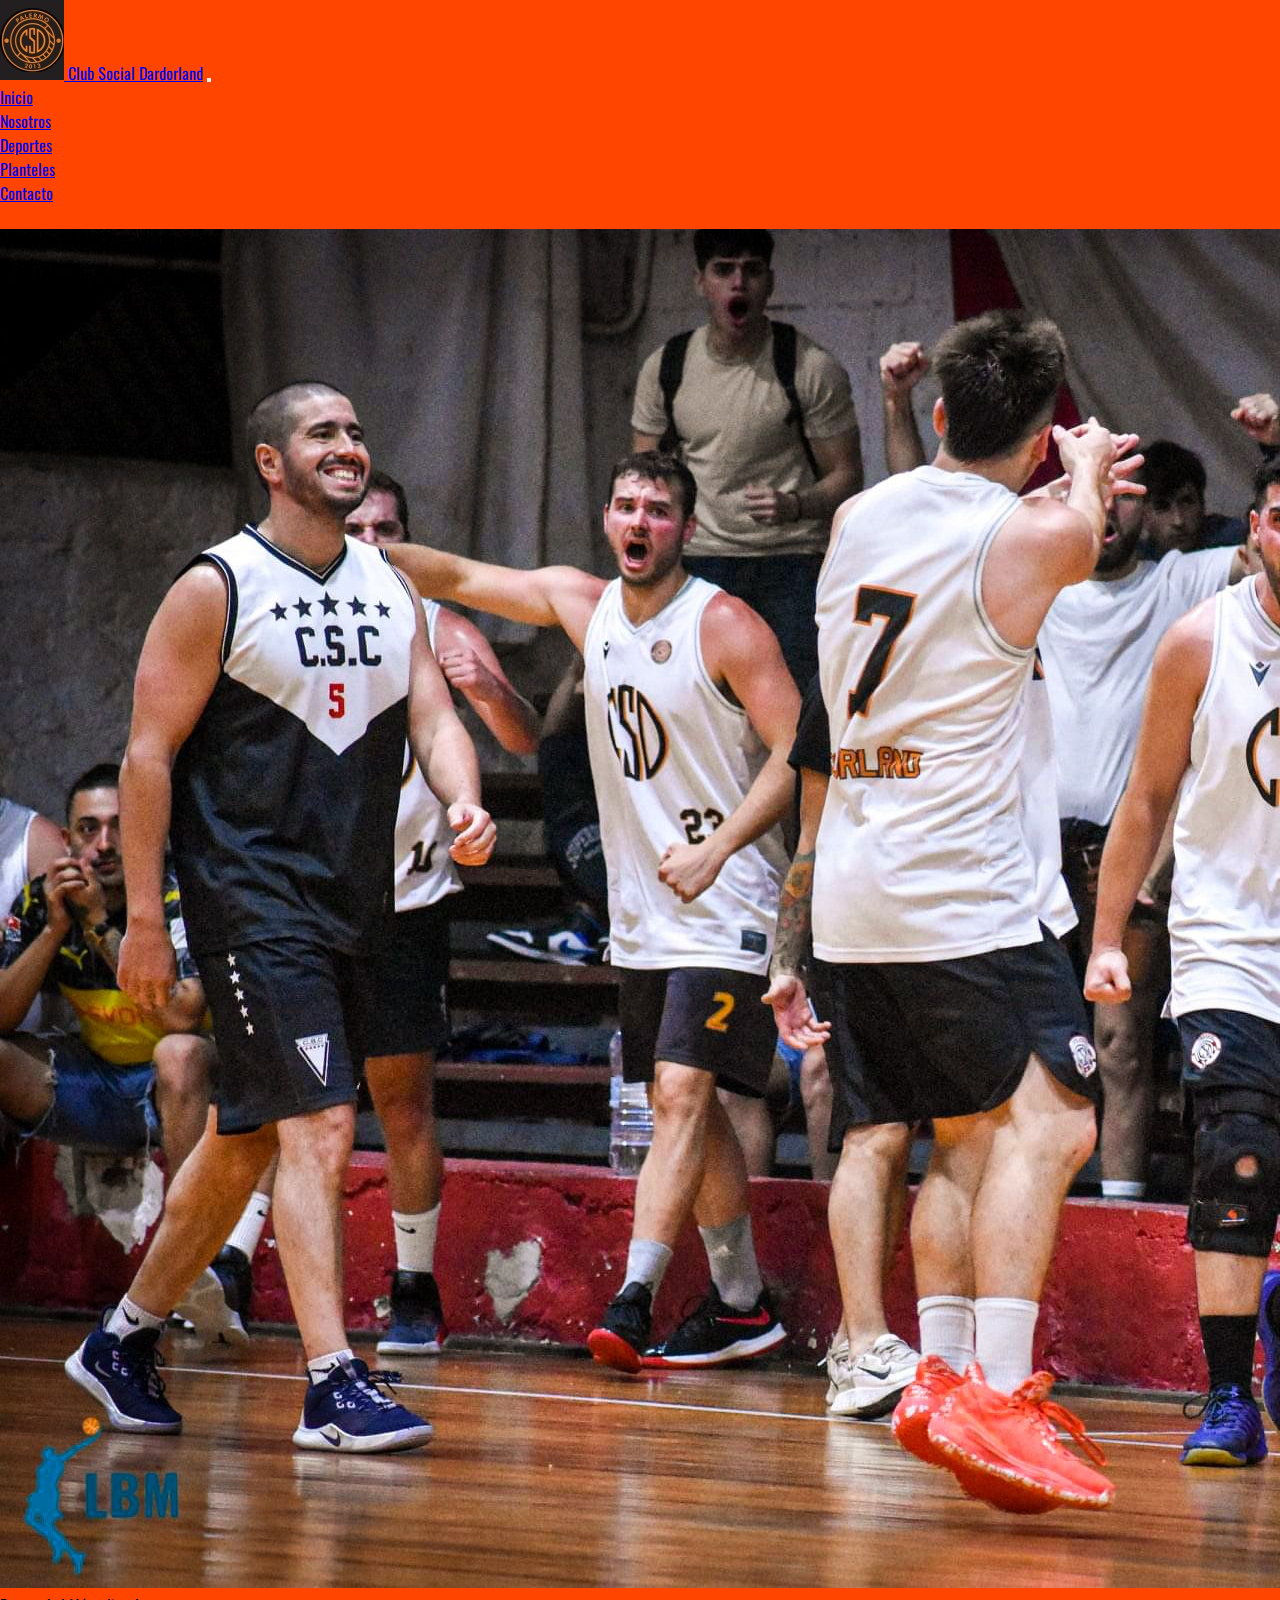
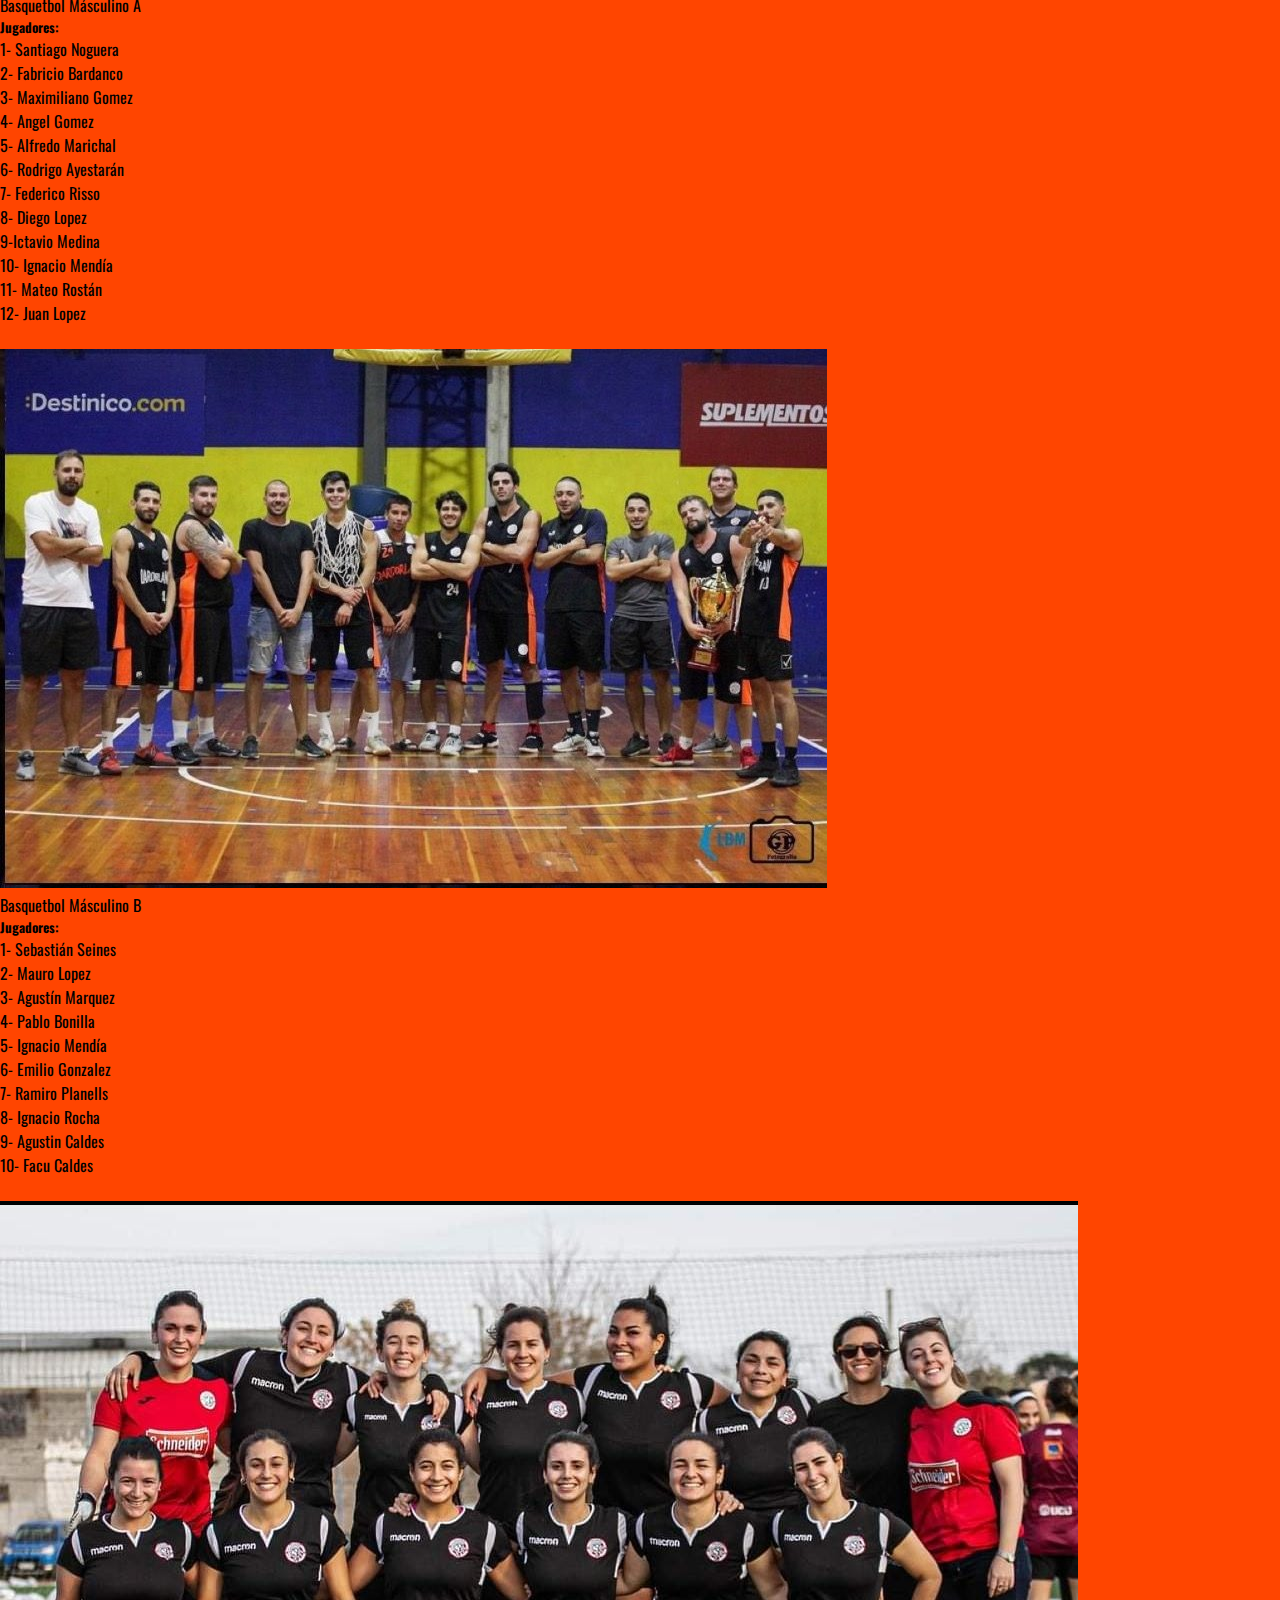
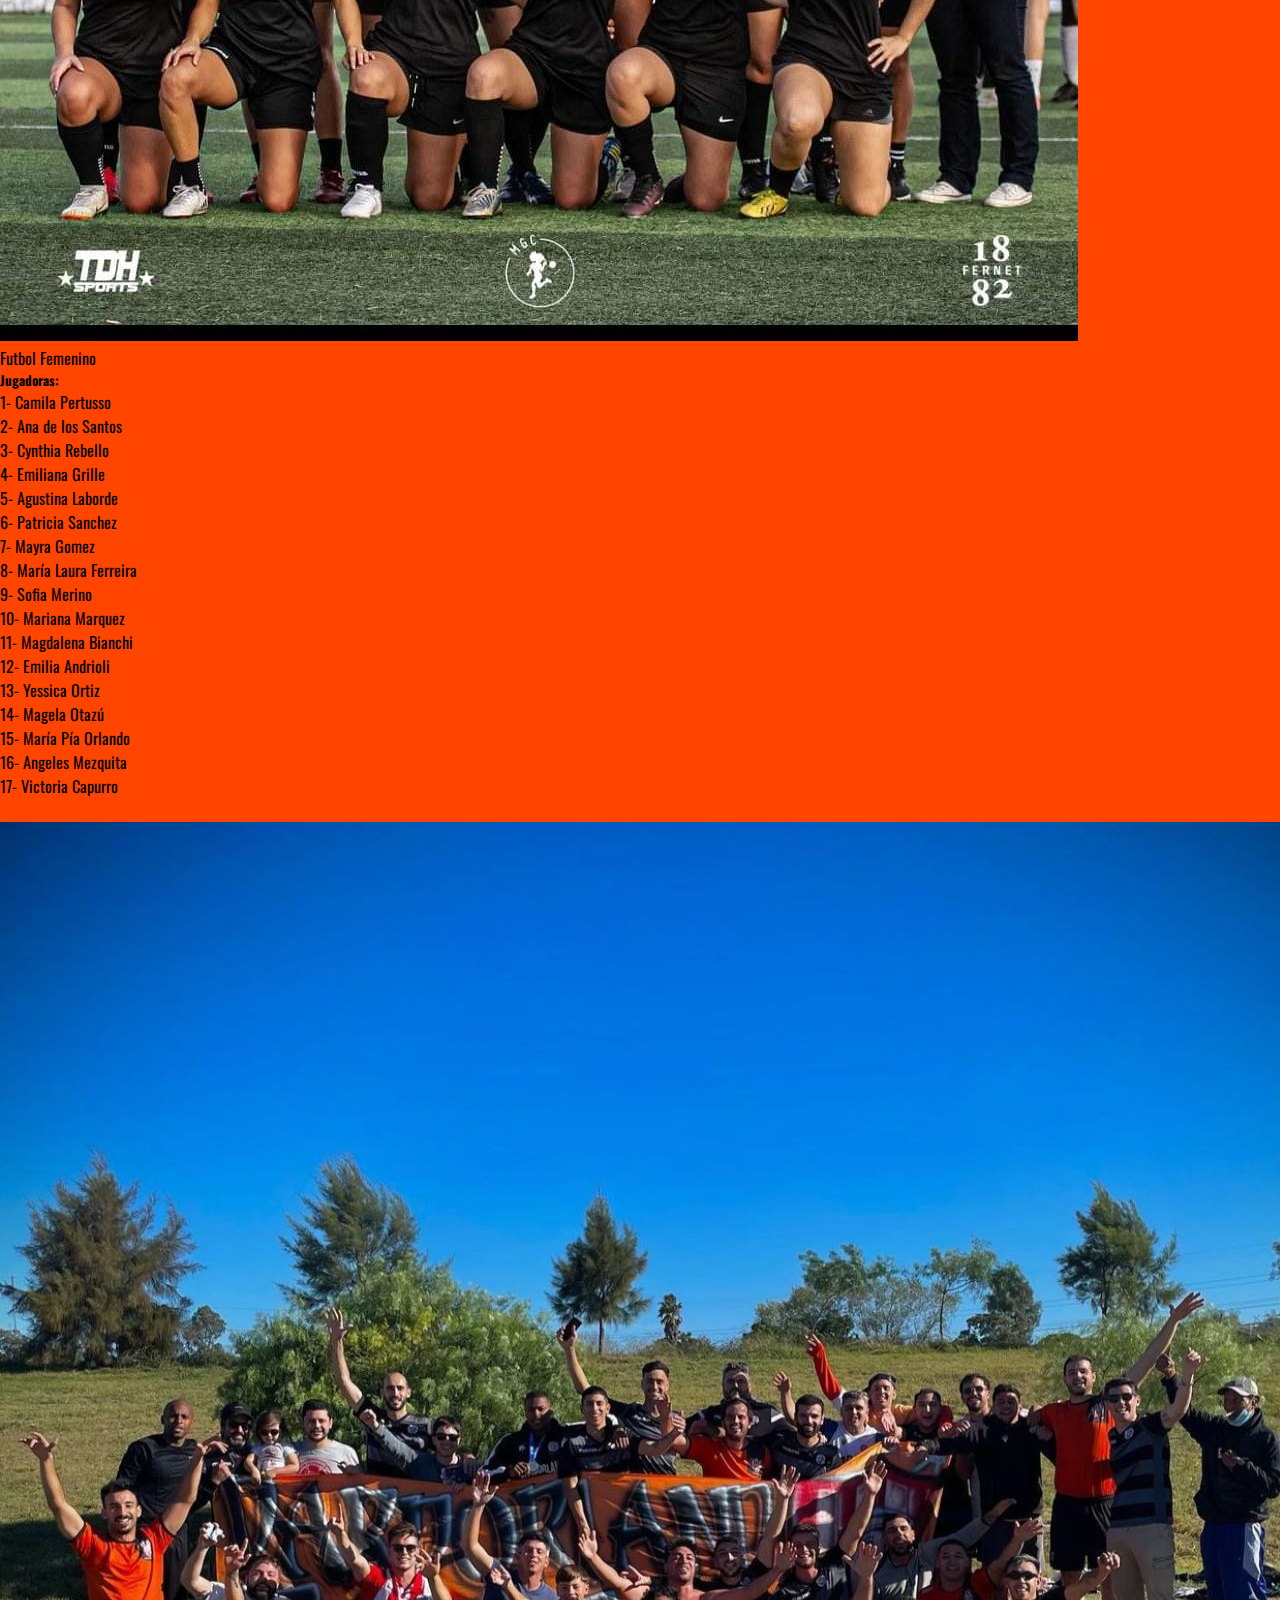
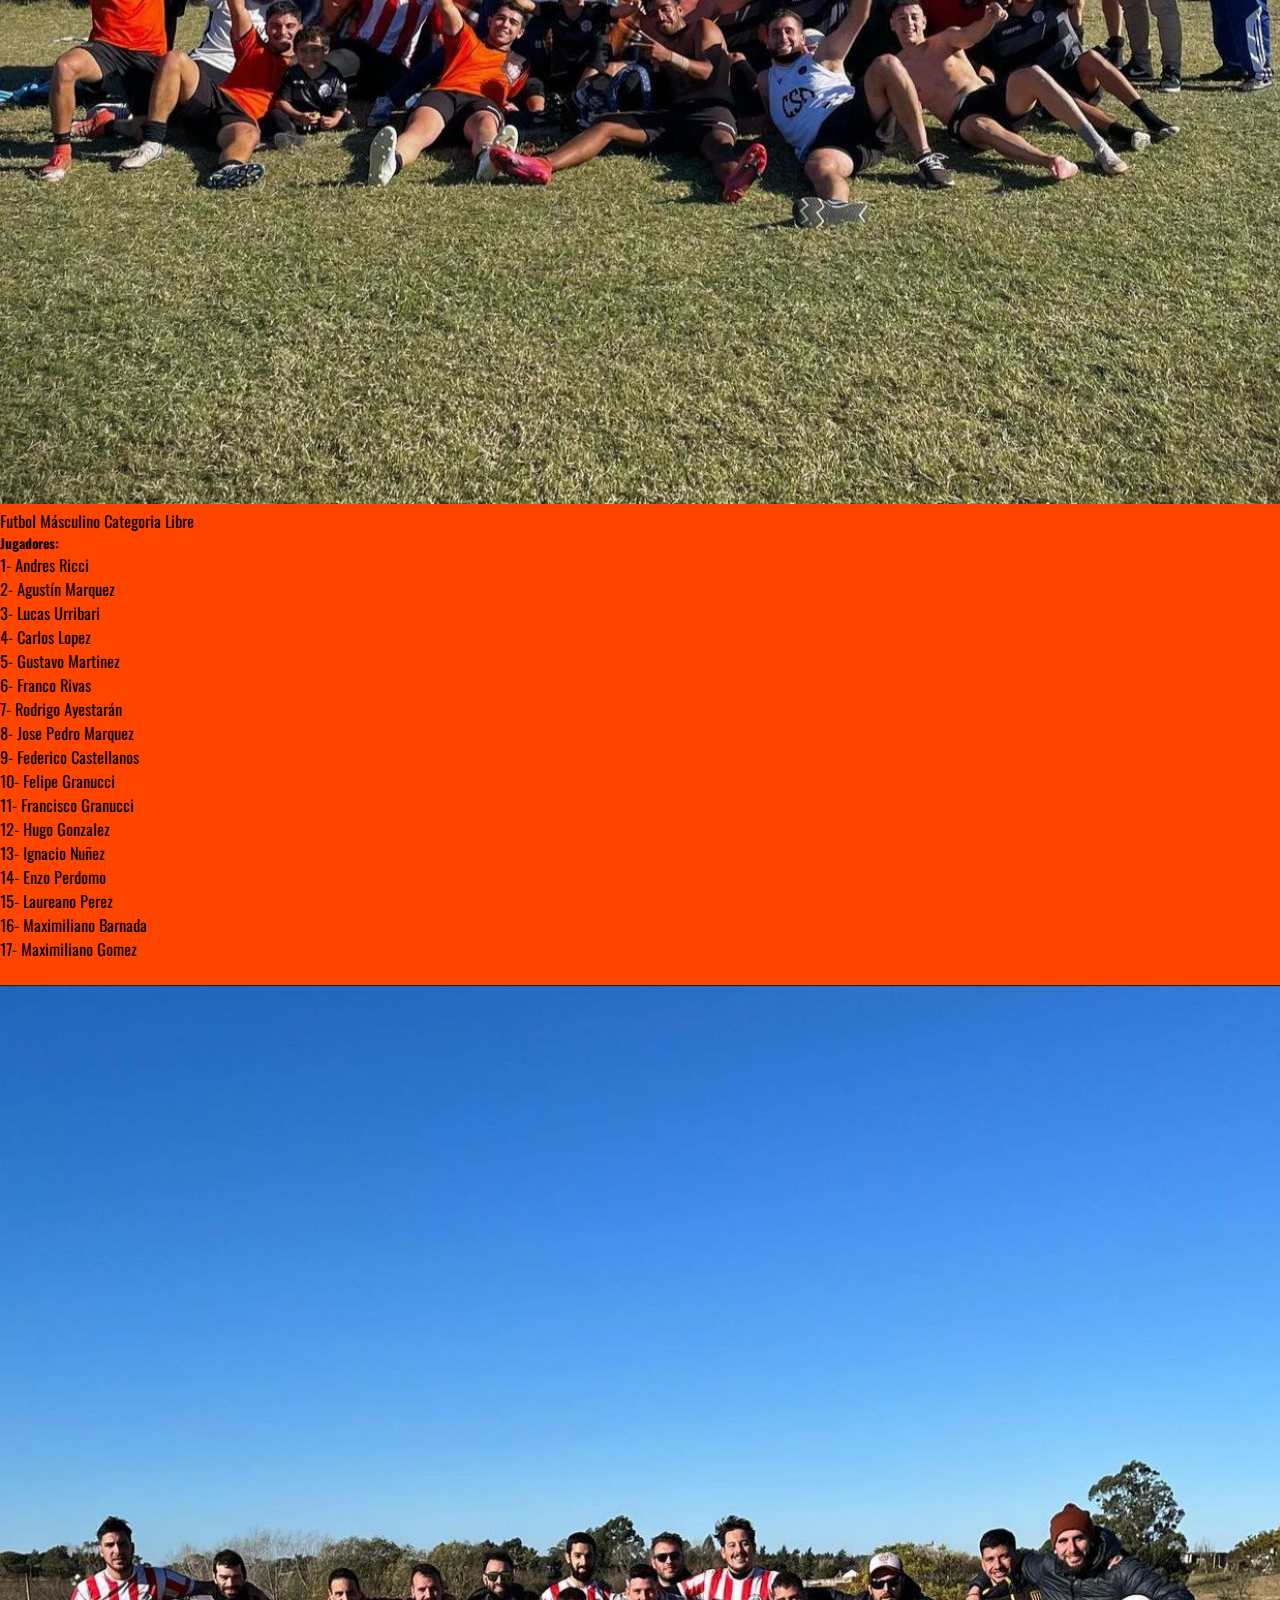
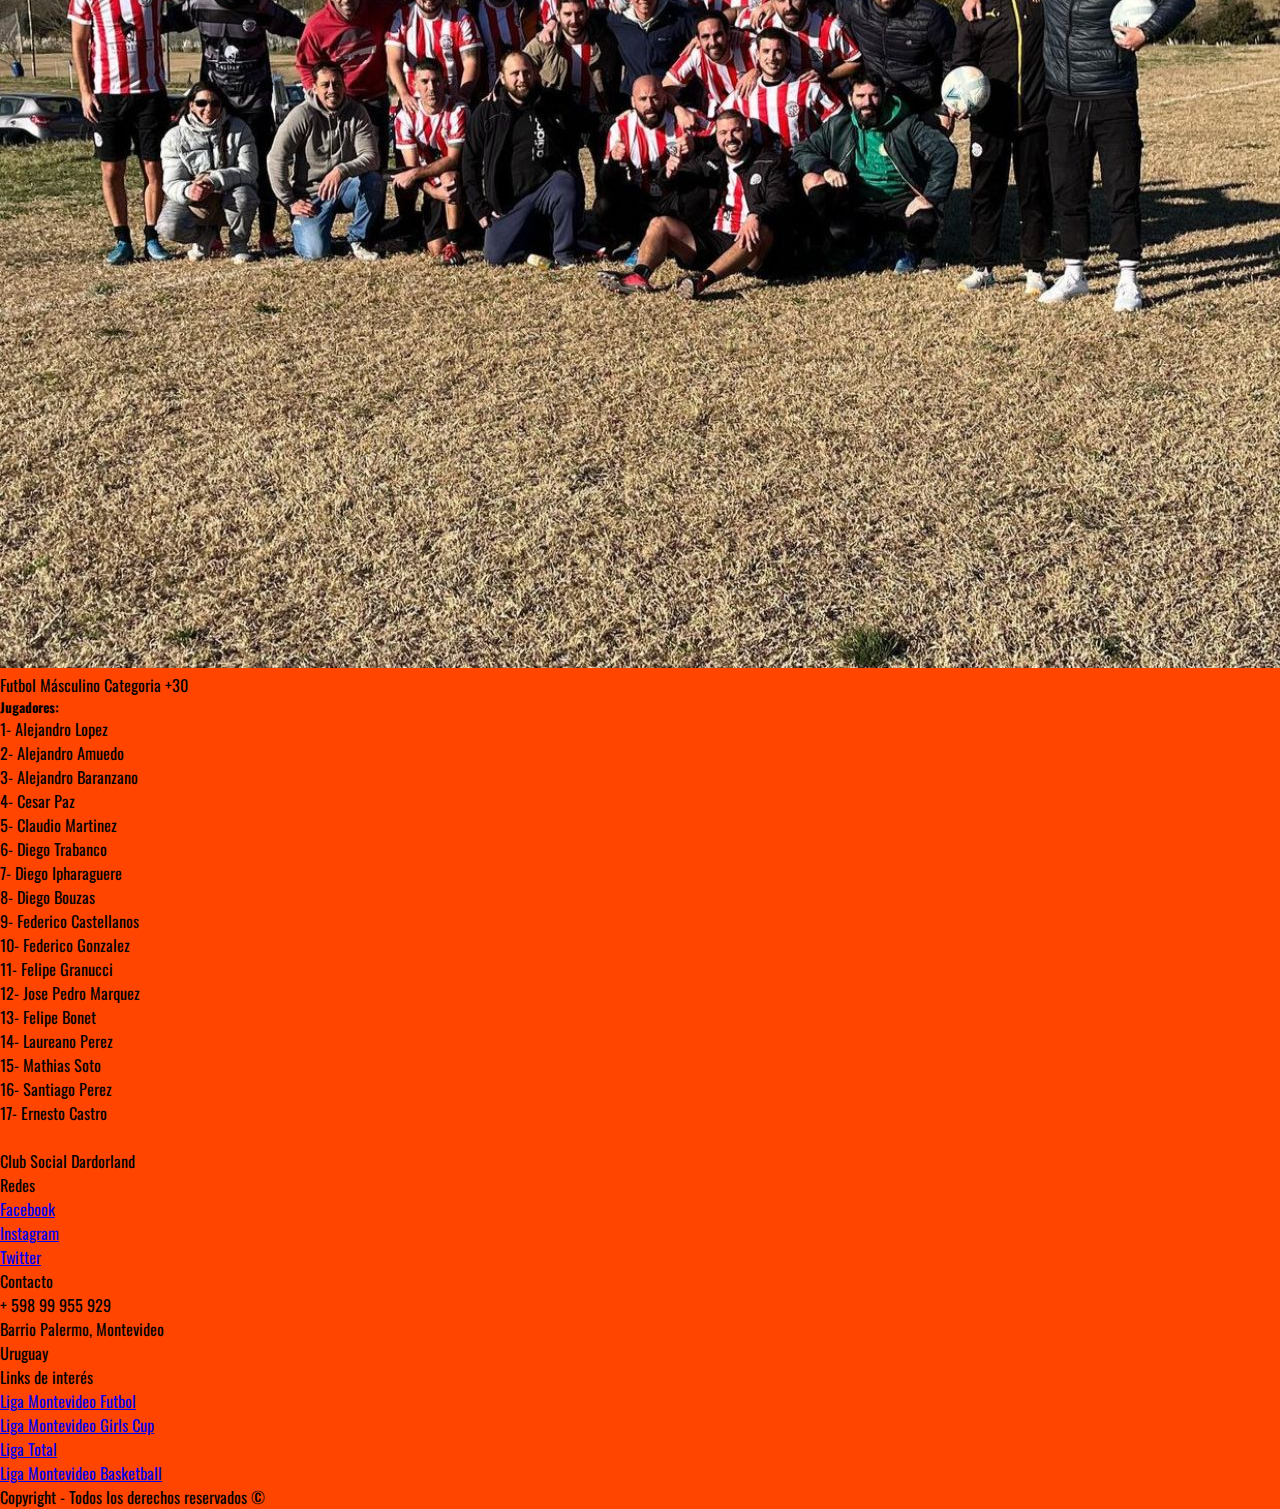
<file: pages/planteles.html>
<!DOCTYPE html>
<html lang="en">
<head>
    <meta charset="UTF-8">
    <meta name="viewport" content="width=device-width, initial-scale=1.0">
    <title>Club Social Dardorland - Planteles</title>
    <meta name="description" content="Conocé más sobre nuestros jugadores">
    <meta name="keywords" content="Futbol, Uruguay, Montevideo, Basquetball, Amateur, Palermo, Dardorland">
    <link href="https://cdn.jsdelivr.net/npm/bootstrap@5.3.1/dist/css/bootstrap.min.css" rel="stylesheet" integrity="sha384-4bw+/aepP/YC94hEpVNVgiZdgIC5+VKNBQNGCHeKRQN+PtmoHDEXuppvnDJzQIu9" crossorigin="anonymous">       
    <link rel="stylesheet" href="./styles/estilo.css">
    <link href="https://fonts.googleapis.com/css2?family=Alkatra&family=Edu+NSW+ACT+Foundation&family=Montserrat+Alternates:wght@200&family=Oswald:wght@700&display=swap" rel="stylesheet">
    <link rel="shortcut icon" href="../assets/img/Favicon.jpg" type="image/x-icon">
    <link href="https://unpkg.com/aos@2.3.1/dist/aos.css" rel="stylesheet">
</head>

<body>
 <header>

 <nav class="navbar navbar-expand-lg bg-dark border-bottom border-body" data-bs-theme="dark">
    <a class="navbar-brand puff-in-center" href="../index.html">
      <img  src="../assets/img/DardoNav.jpg" alt="Dardorland"> Club Social Dardorland</a>
      <button class="navbar-toggler" type="button" data-bs-toggle="collapse" data-bs-target="#navbarNav" aria-controls="navbarNav" aria-expanded="false" aria-label="Toggle navigation">
        <span class="navbar-toggler-icon"></span>
      </button>
      <div class="collapse navbar-collapse" id="navbarNav">
        <ul class="navbar-nav">
          <li class="nav-item tracking-in-expand ">
            <a class="nav-link"  href="../index.html">Inicio</a>
          </li>
          <li class="nav-item tracking-in-expand">
            <a class="nav-link" href="./nosotros.html">Nosotros</a>
          </li>
          <li class="nav-item tracking-in-expand">
            <a class="nav-link"  href="./deportes.html">Deportes</a>
          </li>
          <li class="nav-item tracking-in-expand">
            <a class="nav-link active" aria-current="page" href="./planteles.html">Planteles</a>
          </li>
          <li class="nav-item tracking-in-expand">
            <a class="nav-link" href="./contacto.html">Contacto</a>
          </li>
        
        </ul>
      </div>
    </div>
  </nav>
 </header>

<br>
  <main>        
            <div class="card bg-dark text-white">
              <div class="row g-0">
                <div class="col-5 col-sm-4">
                  <img src="../assets/img/Dardo Festejando.jpeg" class="img-fluid w-100" alt="card-horizontal-image">
                </div>
                <div class="col-7 col-sm-8">
                  <div class="card-body"> Basquetbol Másculino A
                    <h5 class="card-title text-center">Jugadores:</h5>
                    <p class="card-text text-center">
                      1- Santiago Noguera
                      <br>
                      2- Fabricio Bardanco
                      <br>
                      3- Maximiliano Gomez
                      <br>
                      4- Angel Gomez
                      <br>
                      5- Alfredo Marichal
                      <br>
                      6- Rodrigo Ayestarán
                      <br>
                      7- Federico Risso
                      <br>
                      8- Diego Lopez
                      <br>
                      9-Ictavio Medina
                      <br>
                      10- Ignacio Mendía
                      <br>
                      11- Mateo Rostán
                      <br>
                      12- Juan Lopez
                    
                    </p>
              
                  </div>
                </div>
              </div>
            </div>

            <br>
            <div class="card bg-dark text-white">
              <div class="row g-0">
                <div class="col-5 col-sm-4">
                  <img src="../assets/img/palermo dardorland.jpeg" class="img-fluid w-100" alt="card-horizontal-image">
                </div>
                <div class="col-7 col-sm-8">
                  <div class="card-body">Basquetbol Másculino B
                    <h5 class="card-title text-center"> Jugadores:</h5>
                    <p class="card-text text-center">
                      1- Sebastián Seines
                      <br>
                      2- Mauro Lopez
                      <br>
                      3- Agustín Marquez
                      <br>
                      4- Pablo Bonilla
                      <br>
                      5- Ignacio Mendía
                      <br>
                      6- Emilio Gonzalez
                      <br>
                      7- Ramiro Planells
                      <br>
                      8- Ignacio Rocha
                      <br>
                      9- Agustin Caldes
                      <br>
                      10- Facu Caldes
                      <br>

                    </p>
                  </div>
                </div>
              </div>
            </div>

            <br>

            <div class="card bg-dark text-white">
              <div class="row g-0">
                <div class="col-5 col-sm-4">
                  <img src="../assets/img/DardoFem.jpeg" class="img-fluid w-100" alt="card-horizontal-image">
                </div>
                <div class="col-7 col-sm-8">
                  <div class="card-body">Futbol Femenino
                    <h5 class="card-title text-center"> Jugadoras:</h5>
                    <p class="card-text text-center">
                      1- Camila Pertusso 
                      <br>
                      2- Ana de los Santos
                      <br>
                      3- Cynthia Rebello
                      <br>
                      4- Emiliana Grille
                      <br>
                      5- Agustina Laborde
                      <br>
                      6- Patricia Sanchez
                      <br>
                      7- Mayra Gomez
                      <br>
                      8- María Laura Ferreira
                      <br>
                      9- Sofia Merino
                      <br>
                      10- Mariana Marquez
                      <br>
                      11- Magdalena Bianchi
                      <br>
                      12- Emilia Andrioli
                      <br>
                      13- Yessica Ortiz
                      <br>
                      14- Magela Otazú
                      <br>
                      15- María Pía Orlando
                      <br>
                      16- Angeles Mezquita
                      <br>
                      17- Victoria Capurro
                      <br>
                      

                    </p>
                
                  </div>
                </div>
              </div>
            </div>

            <br>

            <div class="card bg-dark text-white">
              <div class="row g-0">
                <div class="col-5 col-sm-4">
                  <img src="../assets/img/dardolibre.jpeg" class="img-fluid w-100" alt="card-horizontal-image">
                </div>
                <div class="col-7 col-sm-8">
                  <div class="card-body">Futbol Másculino Categoria Libre
                    <h5 class="card-title text-center"> Jugadores:</h5>
                      <p class="card-text text-center">
                      1- Andres Ricci
                      <br>
                      2- Agustín Marquez
                      <br>
                      3- Lucas Urribari
                      <br>
                      4- Carlos Lopez
                      <br>
                      5- Gustavo Martinez
                      <br>
                      6- Franco Rivas
                      <br>
                      7- Rodrigo Ayestarán 
                      <br>
                      8- Jose Pedro Marquez
                      <br>
                      9- Federico Castellanos
                      <br>
                      10- Felipe Granucci
                      <br>
                      11- Francisco Granucci
                      <br>
                      12- Hugo Gonzalez
                      <br>
                      13- Ignacio Nuñez
                      <br>
                      14- Enzo Perdomo
                      <br>
                      15- Laureano Perez
                      <br>
                      16- Maximiliano Barnada
                      <br>
                      17- Maximiliano Gomez
                      
                    </p>
                   
                  </div>
                </div>
              </div>
            </div>

            <br>

            <div class="card bg-dark text-white">
              <div class="row g-0">
                <div class="col-5 col-sm-4">
                  <img src="../assets/img/mas30.jpeg" class="img-fluid w-100" alt="card-horizontal-image">
                </div>
                <div class="col-7 col-sm-8">
                  <div class="card-body">Futbol Másculino Categoria +30
                    <h5 class="card-title text-center"> Jugadores:</h5>
                    <p class="card-text text-center">
                    1- Alejandro Lopez
                    <br>
                    2- Alejandro Amuedo
                    <br>
                    3- Alejandro Baranzano
                    <br>
                    4- Cesar Paz
                    <br>
                    5- Claudio Martinez
                    <br>
                    6- Diego Trabanco
                    <br>
                    7- Diego Ipharaguere
                    <br>
                    8- Diego Bouzas
                    <br>
                    9- Federico Castellanos
                    <br>
                    10- Federico Gonzalez
                    <br>
                    11- Felipe Granucci
                    <br>
                    12- Jose Pedro Marquez
                    <br>
                    13- Felipe Bonet
                    <br>
                    14- Laureano Perez
                    <br>
                    15- Mathias Soto
                    <br>
                    16- Santiago Perez
                    <br>
                    17- Ernesto Castro
                    <br>
                  </p>
                 

                  </div>
                </div>
              </div>
            </div>
      </section>
    </main>
      <br>
      <footer>
          <div class="container-fluid">
            <div class="row p-5 bg-dark text-warning">
              <div class="col-xs-3 col-md-3 col-lg-3">
                <p class="h2">Club Social Dardorland</p>
              </div>
              <div class="col-xs-3 col-md-3 col-lg-3">
                <p class="h5 mb-3">Redes</p>
                <div class="mb-3">
                <a class= "text-white text-decoration-none" href="https://m.facebook.com/people/Club-Social-Dardorland-Palermo/100063506116100/"> Facebook </a>
              </div>
              <div class="mb-3">
                <a class= "text-white text-decoration-none" href="https://www.instagram.com/dardorland/?hl=es"> Instagram </a>
              </div>
              <div class="mb-3">
                <a class= "text-white text-decoration-none" href="https://twitter.com/Dardorland"> Twitter </a>
              </div>
              </div>
    
              <div class="col-xs-3 col-md-3 col-lg-3">
                <p class="h5 mb-3">Contacto</p>
                <p class= "text-white text-decoration-none" >+ 598 99 955 929</p>
              <div class="mb-3">
                <p class= "text-white text-decoration-none" > Barrio Palermo, Montevideo </p>
              </div>
              <div class="mb-3">
                <p class= "text-white text-decoration-none" href="#"> Uruguay </a>
              </div>
              </div>
    
              <div class="col-xs-3 col-md-3 col-lg-3">
                <p class="h5 mb-3">Links de interés</p>
                <div class="mb-3">
                <a class= "text-white text-decoration-none" href="https://www.ligamvd.com/select_liga/"> Liga Montevideo Futbol </a>
              </div>
              <div class="mb-3">
                <a class= "text-white text-decoration-none" href="https://www.instagram.com/montevideo_girls_cup/?hl=es"> Liga Montevideo Girls Cup </a>
              </div>
              <div class="mb-3">
                <a class= "text-white text-decoration-none" href="https://ligatotal.com.uy/"> Liga Total </a>
              </div>
                <div class="mb-3">
                  <a class= "text-white text-decoration-none" href="https://www.lbm.com.uy/"> Liga Montevideo Basketball </a>
                </div>
             
              </div>           
            </div>
          </div>
          
          <div class="col-xs-12">
            <p class="text-dark text-center"> Copyright - Todos los derechos reservados © </p> 
          </div>
        </footer>
      </footer>
      <script src="https://cdn.jsdelivr.net/npm/bootstrap@5.3.1/dist/js/bootstrap.bundle.min.js" integrity="sha384-HwwvtgBNo3bZJJLYd8oVXjrBZt8cqVSpeBNS5n7C8IVInixGAoxmnlMuBnhbgrkm" crossorigin="anonymous"></script> 

      <style>
        .puff-in-center{animation:puff-in-center .7s cubic-bezier(.47,0.000,.745,.715) both}
        .tracking-in-expand{animation:tracking-in-expand .7s cubic-bezier(.215,.61,.355,1.000) both}
          
      /* ----------------------------------------------
       * Generated by Animista on 2023-8-30 19:55:11
       * Licensed under FreeBSD License.
       * See http://animista.net/license for more info. 
       * w: http://animista.net, t: @cssanimista
       * ---------------------------------------------- */
      
       @keyframes puff-in-center{0%{transform:scale(2);filter:blur(4px);opacity:0}100%{transform:scale(1);filter:blur(0);opacity:1}}
      
       /* ----------------------------------------------
       * Generated by Animista on 2023-8-30 19:56:5
       * Licensed under FreeBSD License.
       * See http://animista.net/license for more info. 
       * w: http://animista.net, t: @cssanimista
       * ---------------------------------------------- */
      
      @keyframes tracking-in-expand{0%{letter-spacing:-.5em;opacity:0}40%{opacity:.6}100%{opacity:1}}
            </style>


</body>
</html>
</file>
<file: pages/styles/estilo.css>
.rotate-in-center {
  animation: rotate-in-center 0.6s cubic-bezier(0.25, 0.46, 0.45, 0.94) both;
}

/* ----------------------------------------------
 * Generated by Animista on 2023-8-30 19:49:50
 * Licensed under FreeBSD License.
 * See http://animista.net/license for more info. 
 * w: http://animista.net, t: @cssanimista
 * ---------------------------------------------- */
@keyframes rotate-in-center {
  0% {
    transform: rotate(-360deg);
    opacity: 0;
  }
  100% {
    transform: rotate(0);
    opacity: 1;
  }
}
* {
  margin: 0;
  padding: 0;
  box-sizing: border-box;
}

::-moz-selection {
  background-color: black;
  color: orange;
}

::selection {
  background-color: black;
  color: orange;
}

.navbar-brand img {
  max-width: 100%;
  height: auto;
}

.inicio {
  font-family: "Alkatra", cursive;
  font-family: "Edu NSW ACT Foundation", cursive;
  font-family: "Montserrat Alternates", sans-serif;
  font-family: "Oswald", sans-serif;
  font-size: 60px;
}

.inicio {
  background-color: orangered;
  min-height: 100vh;
  display: grid;
  grid-template-columns: 1fr 1fr 1fr 1fr;
  grid-template-rows: 1fr 1fr;
  grid-template-areas: "logo logo equipos nosotros" "logo logo ultimasnoticias contacto";
  gap: 1rem;
}

@media screen and (max-width: 500px) {
  .inicio {
    grid-template-columns: 1fr;
    grid-template-rows: repeat(5, 1fr);
    grid-template-areas: "logo" "equipos" "nosotros" "contacto" "ultimasnoticias";
  }
}
.inicio a {
  text-decoration: none;
}

.logo {
  background-color: black;
  grid-area: logo;
  color: orangered;
  display: flex;
  flex-direction: column;
  justify-content: center;
  align-items: center;
  text-align: center;
}

.deportes {
  background-color: orangered;
  grid-area: equipos;
  display: flex;
  flex-direction: column;
  justify-content: center;
  align-items: center;
  text-align: center;
}

.nosotros {
  background-color: black;
  grid-area: nosotros;
  color: orangered;
  display: flex;
  flex-direction: column;
  justify-content: center;
  align-items: center;
  text-align: center;
}

.planteles {
  background-color: black;
  grid-area: ultimasnoticias;
  color: orangered;
  display: flex;
  flex-direction: column;
  justify-content: center;
  align-items: center;
  text-align: center;
}

.contacto {
  background-color: orangered;
  grid-area: contacto;
  display: flex;
  flex-direction: column;
  justify-content: center;
  align-items: center;
  text-align: center;
}

body {
  font-family: "Alkatra", cursive;
  font-family: "Edu NSW ACT Foundation", cursive;
  font-family: "Montserrat Alternates", sans-serif;
  font-family: "Oswald", sans-serif;
}

body {
  background-color: orangered;
}

.card {
  animation: flip-in-diag-2-br 0.5s cubic-bezier(0.25, 0.46, 0.45, 0.94) both;
}
@keyframes flip-in-diag-2-br {
  0% {
    transform: rotate3d(-1, 1, 0, -80deg);
    opacity: 0;
  }
  100% {
    transform: rotate3d(1, 1, 0, 0deg);
    opacity: 1;
  }
}
.formularioRegistro {
  width: 400px;
  background-color: khaki;
  padding: 30px;
  margin: auto;
}/*# sourceMappingURL=estilo.css.map */
</file>
